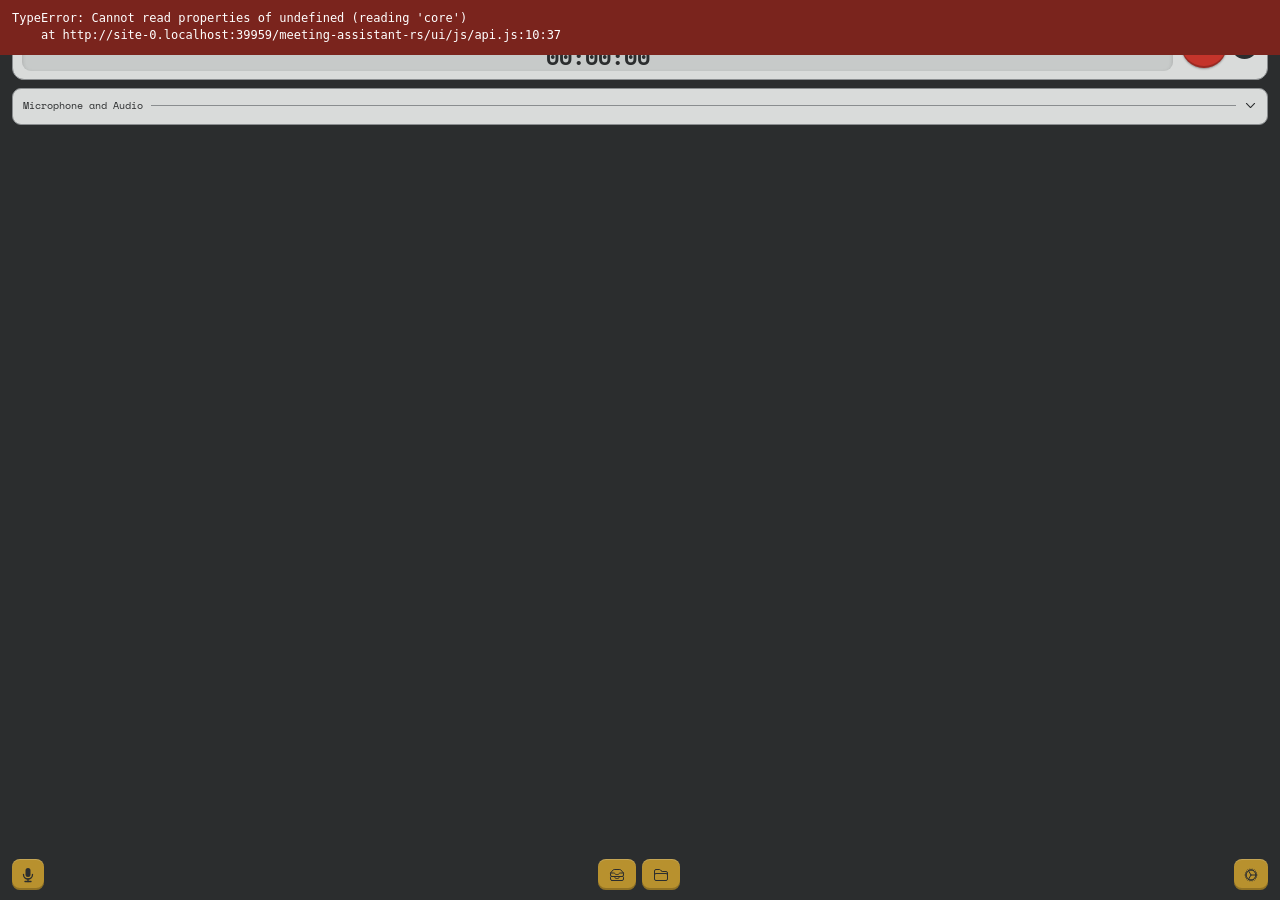
<file: meeting-assistant-rs/ui/index.html>
<!doctype html>
<html lang="en">
<head>
  <meta charset="utf-8" />
  <meta name="viewport" content="width=device-width, initial-scale=1" />
  <title>Meeting Assistant</title>
  <link rel="stylesheet" href="css/app.css" />
  <script src="js/theme-boot.js"></script>
</head>
<body>
  <!--
    Every user-visible string carries `data-i18n`. `applyLanguage()` walks
    `[data-i18n]` and re-sets textContent, so nothing has to keep a list of the
    widgets — which is the single biggest reason this UI needs no framework. A
    label added without the attribute is the one that stays in the old language.
  -->
  <main>
    <section class="session-card">
      <!--
        Two columns: a readout on the left (lamps and status above, the timer
        below) and the transport on the right. The readout used to be a full
        row above a timer-and-three-buttons row, which is what held the window
        at 375px; stacking the timer under the status and giving Record and
        Finalize one shared place is what lets it be narrower.
      -->
      <div class="readout">
        <!--
          The dot is a sibling of the status line, not a child: `setStatus`
          writes `textContent`, which would wipe out any element nested inside
          it.
        -->
        <div class="status-row">
          <!--
            Readiness lamps. `role="img"` with an `aria-label` because the state
            is otherwise carried by colour alone, which is not available to
            everyone; the label and the tooltip say the same thing.
          -->
          <div class="status-lamps">
            <span class="lamp" id="lamp-whisper" role="img"
                  data-state="pending" data-tooltip="lamp_whisper_pending"></span>
            <span class="lamp" id="lamp-summary" role="img"
                  data-state="pending" data-tooltip="lamp_ollama_pending"></span>
            <span class="rec-dot" aria-hidden="true"></span>
          </div>
          <!--
            Words, not an icon: "Ready", "Recording", "Transcribing…" are the
            state, and hiding them behind an "i" would put the one thing this
            window reports behind a hover. Two lines at most — a long sentence
            is clipped here and shown whole in the tooltip.
          -->
          <div class="status-line" id="status" data-i18n="checking_environment">Checking environment...</div>
          <!--
            The one action a status sentence can imply. The icon, tooltip and
            behaviour are all set in JS because they depend on whether Ollama is
            installed: offering to start something absent is a dead end, so that
            case offers the download instead.

            The `d` is swapped rather than toggling two `<svg>` elements —
            `hidden` is an IDL attribute of HTMLElement and does nothing on an
            SVGElement, which has caught this codebase once already.

            `data-tooltip` must be present at init: `initTooltips` binds only
            elements that already carry it, though it reads the value lazily on
            hover, so JS can change which key it points at.
          -->
          <button class="status-action" id="status-action" hidden data-tooltip="setup_open_ollama">
            <svg viewBox="0 0 24 24" aria-hidden="true"><path d=""/></svg>
          </button>
        </div>
        <div class="timer" id="timer">00:00:00</div>
      </div>

      <div class="transport">
        <!--
          Record and Finalize share one place and swap: only one meeting can
          record at a time, so the two are never both useful. Two buttons with
          one hidden, rather than one button whose icon and handler change, so
          each keeps its own label, tooltip and click handler — and the tray,
          which drives the same flows, is unaffected.
        -->
        <button id="start-button" data-tooltip="tooltip_start" aria-label="Start">
          <!-- Heroicons "play", solid: rounded nose and a true optical centre. -->
          <svg viewBox="0 0 24 24" aria-hidden="true"><path d="M5.25 5.653c0-.856.917-1.398 1.667-.986l11.54 6.348a1.125 1.125 0 0 1 0 1.971l-11.54 6.348a1.125 1.125 0 0 1-1.667-.985V5.653Z"/></svg>
        </button>
        <button id="stop-button" data-tooltip="tooltip_stop" aria-label="Stop" hidden>
          <!-- Heroicons "stop", solid: rounded corners rather than a bare rect. -->
          <svg viewBox="0 0 24 24" aria-hidden="true"><path d="M4.5 7.5a3 3 0 0 1 3-3h9a3 3 0 0 1 3 3v9a3 3 0 0 1-3 3h-9a3 3 0 0 1-3-3v-9Z"/></svg>
        </button>
        <!--
          Discard the meeting: stops recording and deletes the folder without
          transcribing. Half the size of Record so it cannot be mistaken for the
          primary action, and disabled until a meeting is actually running.
        -->
        <button id="cancel-button" data-tooltip="tooltip_cancel" aria-label="Cancel" disabled>
          <svg class="icon-outline" viewBox="0 0 24 24" aria-hidden="true"><circle cx="12" cy="12" r="9"/><path d="M18 18 6 6"/></svg>
        </button>
      </div>
    </section>

    <!--
      The three stage chips lived here: Audio / Transcript / Summary. Removed
      with the processing queue, which says the same thing per meeting and says
      it better — "Transcribing 2/3", on the card that owns it. The chips
      described *the* meeting, and once more than one can be in flight there is
      no such thing: they would flicker between jobs, showing a state that
      belongs to neither.
    -->

    <!--
      Collapsed by default. A <button>, not a clickable <div>, so it is
      focusable and keyboard-operable for free and `aria-expanded` carries the
      state to assistive tech.
    -->
    <div class="audio-panel">
      <button class="devices-toggle" id="devices-toggle" aria-expanded="false"
              aria-controls="devices-detail">
        <span data-i18n="devices_summary">Microphone and Audio</span>
        <span class="rule" aria-hidden="true"></span>
        <!-- Rotated 180° when open rather than swapped for a second glyph:
             one element, one transition, and no `hidden` juggling on an SVG. -->
        <svg class="chevron" viewBox="0 0 24 24" aria-hidden="true">
          <path d="m19.5 8.25-7.5 7.5-7.5-7.5"/>
        </svg>
      </button>
      <div class="devices-detail" id="devices-detail" hidden>
        <div id="device-mic">—</div>
        <div id="device-system">—</div>
      </div>
    </div>

    <!--
      The processing queue. Hidden entirely when empty, which is the normal
      state — it appears when a meeting finishes and goes away when the work is
      done, so the window is only as tall as there is something to say.

      A panel in this window rather than separate bubble windows: each Tauri
      window is a full webview, and one per meeting would make an app that is
      meant to feel light considerably heavier. The chrome is already dark with
      rounded panels floating on it, so these read as separate cards anyway, and
      moving and minimising are inherently correct with a single window.
    -->
    <div class="audio-panel queue-panel" id="queue" hidden>
      <div class="queue-head">
        <button class="devices-toggle" id="queue-toggle" aria-expanded="true"
                aria-controls="queue-list">
          <span data-i18n="queue_title">Processing</span>
          <span class="queue-count" id="queue-count"></span>
          <span class="rule" aria-hidden="true"></span>
          <svg class="chevron" viewBox="0 0 24 24" aria-hidden="true">
            <path d="m19.5 8.25-7.5 7.5-7.5-7.5"/>
          </svg>
        </button>
        <!--
          One switch, for everything. Per-meeting pausing would be a different
          verb wearing the same icon: this is a decision about when the machine
          does work, not about which meetings matter.
        -->
        <button class="status-action" id="queue-pause" data-tooltip="queue_pause">
          <svg viewBox="0 0 24 24" aria-hidden="true"><path d=""/></svg>
        </button>
      </div>
      <div class="devices-detail queue-list" id="queue-list"></div>
    </div>

    <!--
      Shown when a recording finished with audio missing.

      **Not a modal, and deliberately so.** The first version of this was a
      dialog raised from `stop_recording` — which lands between stopping capture
      and finalising the meeting, so it covered the "name this meeting" dialog,
      and closing the window at that moment meant `finalize_meeting` never ran
      and the recording was never queued at all. A warning about lost audio that
      loses the whole meeting is worse than the silence it replaced.

      So it sits in the layout, it appears only once the meeting is safely
      queued, and it blocks nothing. It stays until dismissed because the status
      line beneath it is overwritten by the processing messages within seconds.
    -->
    <div class="notice" id="capture-notice" hidden>
      <div class="notice-text">
        <strong id="capture-notice-title"></strong>
        <span id="capture-notice-body"></span>
      </div>
      <button class="status-action" id="capture-notice-close" aria-label="Dismiss">
        <svg viewBox="0 0 24 24" aria-hidden="true"><path d="M6 18 18 6M6 6l12 12"/></svg>
      </button>
    </div>

    <!--
      The microphone is too quiet, said while the meeting is still running —
      the same finding as `quiet_recording`, but early enough to act on. Not a
      modal for the same reason as the notice above: it must never stand
      between the user and their meeting. Hidden again by the app when the
      level recovers or the recording ends.
    -->
    <div class="notice" id="mic-notice" role="status" hidden>
      <div class="notice-text">
        <strong data-i18n="mic_quiet_title">Your microphone is very quiet</strong>
        <span data-i18n="mic_quiet_body">If you have been speaking, the transcript may miss it. Raise the input level in your sound settings.</span>
        <button class="notice-link" id="mic-notice-settings" data-i18n="mic_quiet_open_settings">Open sound settings</button>
      </div>
      <button class="status-action" id="mic-notice-close" aria-label="Dismiss">
        <svg viewBox="0 0 24 24" aria-hidden="true"><path d="M6 18 18 6M6 6l12 12"/></svg>
      </button>
    </div>

    <!--
      Absorbs any surplus window height, so a window taller than the content
      shows the toolbar sitting at the bottom edge rather than a dead gap below
      it. This is pure CSS and therefore the only part of the fit that still
      works when the frontend JS fails to run, which is how Windows first
      presented. Its measured height is also exactly the surplus, which is what
      lets `contentHeight()` recover the natural height despite the stretch.
    -->
    <div class="spacer" aria-hidden="true"></div>

    <div class="result-row">
      <!--
        Mute is available at rest, not only mid-meeting: muting before you start
        is a reasonable thing to want, and the flag is applied to the first
        sample. Both glyphs ship in the markup and one is hidden, so toggling
        never has to build SVG at runtime.
      -->
      <button class="btn btn--mic" id="mute-button" data-tooltip="tooltip_mute" aria-label="Mute">
        <!--
          Solid mic, traced from the supplied PNG: filled capsule body, with the
          pickup arc, stem and base drawn as round-capped strokes. Mixed fill and
          stroke, so the paths carry their own classes rather than inheriting the
          outline defaults the other icons use.
        -->
        <svg id="mic-on" class="icon-mixed" viewBox="0 0 24 24" aria-hidden="true">
          <path class="solid" d="M12 1.5a3.75 3.75 0 0 0-3.75 3.75v6a3.75 3.75 0 0 0 7.5 0v-6A3.75 3.75 0 0 0 12 1.5Z"/>
          <path class="line" d="M5.25 11.25a6.75 6.75 0 0 0 13.5 0"/>
          <path class="line" d="M12 18v3.75"/>
          <path class="line" d="M7.5 21.75h9"/>
        </svg>
        <!--
          The muted variant is the same glyph with the diagonal bar from the
          second PNG. The PNG cuts a gap through the mic where the bar crosses;
          that is reproduced with an under-stroke painted in the button's own
          background colour, which is why the muted state deliberately keeps
          that background rather than greying out.
        -->
        <svg id="mic-off" class="icon-mixed" viewBox="0 0 24 24" aria-hidden="true" hidden>
          <path class="solid" d="M12 1.5a3.75 3.75 0 0 0-3.75 3.75v6a3.75 3.75 0 0 0 7.5 0v-6A3.75 3.75 0 0 0 12 1.5Z"/>
          <path class="line" d="M5.25 11.25a6.75 6.75 0 0 0 13.5 0"/>
          <path class="line" d="M12 18v3.75"/>
          <path class="line" d="M7.5 21.75h9"/>
          <path class="cut" d="M19.5 3 3.75 18.75"/>
          <path class="line" d="M19.5 3 3.75 18.75"/>
        </svg>
      </button>

      <div class="center">
        <!--
          Never disabled. This browses *past* meetings, so gating it on having
          just recorded one had it unreachable exactly when it is most wanted —
          on a fresh launch. The transcript button that used to sit beside it is
          now a per-meeting action inside the library, where it works for every
          meeting rather than only the last.
        -->
        <button class="btn btn--result" id="summary-button" data-tooltip="tooltip_library"
                data-i18n-label="library" aria-label="Library">
          <!--
            An icon rather than the word, which was the only text in this row.
            Both bundled font faces are `font-display: block`, so text is
            invisible until the font loads and the button rendered blank until
            then. An icon has nothing to wait for.

            The `aria-label` carries what the word did — the button is still
            named for a screen reader, and the tooltip still says "Library".

            Heroicons outline, like every other icon in this window, and MIT —
            already credited in the acknowledgements. `stroke-width`, `linecap`
            and `linejoin` are left off deliberately: `.btn svg` supplies them,
            and repeating them per icon is how one ends up drawn at a different
            weight from its neighbours.
          -->
          <svg viewBox="0 0 24 24" aria-hidden="true"><path d="m7.875 14.25 1.214 1.942a2.25 2.25 0 0 0 1.908 1.058h2.006c.776 0 1.497-.4 1.908-1.058l1.214-1.942M2.41 9h4.636a2.25 2.25 0 0 1 1.872 1.002l.164.246a2.25 2.25 0 0 0 1.872 1.002h2.092a2.25 2.25 0 0 0 1.872-1.002l.164-.246A2.25 2.25 0 0 1 16.954 9h4.636M2.41 9a2.25 2.25 0 0 0-.16.832V12a2.25 2.25 0 0 0 2.25 2.25h15A2.25 2.25 0 0 0 21.75 12V9.832c0-.287-.055-.57-.16-.832M2.41 9a2.25 2.25 0 0 1 .382-.632l3.285-3.832a2.25 2.25 0 0 1 1.708-.786h8.43c.657 0 1.281.287 1.709.786l3.284 3.832c.163.19.291.404.382.632M4.5 20.25h15A2.25 2.25 0 0 0 21.75 18v-2.625c0-.621-.504-1.125-1.125-1.125H3.375c-.621 0-1.125.504-1.125 1.125V18a2.25 2.25 0 0 0 2.25 2.25Z"/></svg>
        </button>
        <button class="btn btn--result" id="folder-button" data-tooltip="tooltip_folder" aria-label="Folder">
          <svg viewBox="0 0 24 24" aria-hidden="true"><path d="M2.25 12.75V12A2.25 2.25 0 0 1 4.5 9.75h15A2.25 2.25 0 0 1 21.75 12v.75m-8.69-6.44-2.12-2.12a1.5 1.5 0 0 0-1.061-.44H4.5A2.25 2.25 0 0 0 2.25 6v12a2.25 2.25 0 0 0 2.25 2.25h15A2.25 2.25 0 0 0 21.75 18V9a2.25 2.25 0 0 0-2.25-2.25h-5.379a1.5 1.5 0 0 1-1.06-.44Z"/></svg>
        </button>
      </div>

      <button class="btn btn--dark" id="settings-button" data-tooltip="tooltip_settings" aria-label="Settings">
        <svg viewBox="0 0 24 24" aria-hidden="true"><path d="M4.5 12a7.5 7.5 0 0 0 15 0m-15 0a7.5 7.5 0 1 1 15 0m-15 0H3m16.5 0H21m-1.5 0H12m-8.457 3.077 1.41-.513m14.095-5.13 1.41-.513M5.106 17.785l1.15-.964m11.49-9.642 1.149-.964M7.501 19.795l.75-1.3m7.5-12.99.75-1.3m-6.063 16.658.26-1.477m2.605-14.772.26-1.477m0 17.726-.26-1.477M10.698 4.614l-.26-1.477M16.5 19.794l-.75-1.299M7.5 4.205 12 12m6.894 5.785-1.149-.964M6.256 7.178l-1.15-.964m15.352 8.864-1.41-.513M4.954 9.435l-1.41-.514M12.002 12l-3.75 6.495"/></svg>
      </button>
    </div>
  </main>

  <!--
    Meeting-title prompt.

    Deliberately not `window.prompt()`: WKWebView only shows a JS text-input
    panel if the host app implements the corresponding delegate, and Tauri does
    not. `prompt()` therefore returns null with no dialog and no error on macOS,
    which would mean every meeting title was silently discarded.
  -->
  <div class="modal-backdrop" id="title-modal" hidden>
    <div class="modal">
      <label for="meeting-title" data-i18n="meeting_name_optional">Meeting name (optional)</label>
      <input type="text" id="meeting-title" autocomplete="off" />
      <!--
        One button, not two. The name is optional, so leaving the field blank
        and pressing this IS the skip path — a separate "Skip" button did
        literally the same thing whenever the field was empty.
      -->
      <div class="modal-actions">
        <button class="btn btn--primary" id="title-confirm" data-i18n="save_meeting">Save meeting</button>
      </div>
    </div>
  </div>

  <!--
    Confirmation for destructive actions. Same reason as the title prompt above:
    `window.confirm()` needs a WKWebView host delegate that Tauri does not
    implement, so it would return false with no dialog — silently turning
    "cancel the meeting" into a no-op.
  -->
  <div class="modal-backdrop" id="confirm-modal" hidden>
    <div class="modal">
      <p id="confirm-message"></p>
      <div class="modal-actions">
        <button class="btn btn--quiet" id="confirm-no" data-i18n="confirm_no">Keep recording</button>
        <button class="btn btn--primary" id="confirm-yes" data-i18n="confirm_yes">Discard</button>
      </div>
    </div>
  </div>

  <!--
    Discard destroys the one artifact that cannot be recreated, so it asks
    first. Its own modal rather than the cancel one above: those buttons say
    "Keep recording", which is wrong for a meeting that has already stopped.
  -->
  <div class="modal-backdrop" id="discard-modal" hidden>
    <div class="modal">
      <h2 data-i18n="queue_discard_title"></h2>
      <p data-i18n="queue_discard_body"></p>
      <div class="modal-actions">
        <button class="btn btn--quiet" id="discard-no" data-i18n="queue_discard_cancel"></button>
        <button class="btn btn--primary" id="discard-yes" data-i18n="queue_discard_confirm"></button>
      </div>
    </div>
  </div>

  <div id="tooltip"></div>
  <script type="module" src="js/main.js"></script>
</body>
</html>
</file>
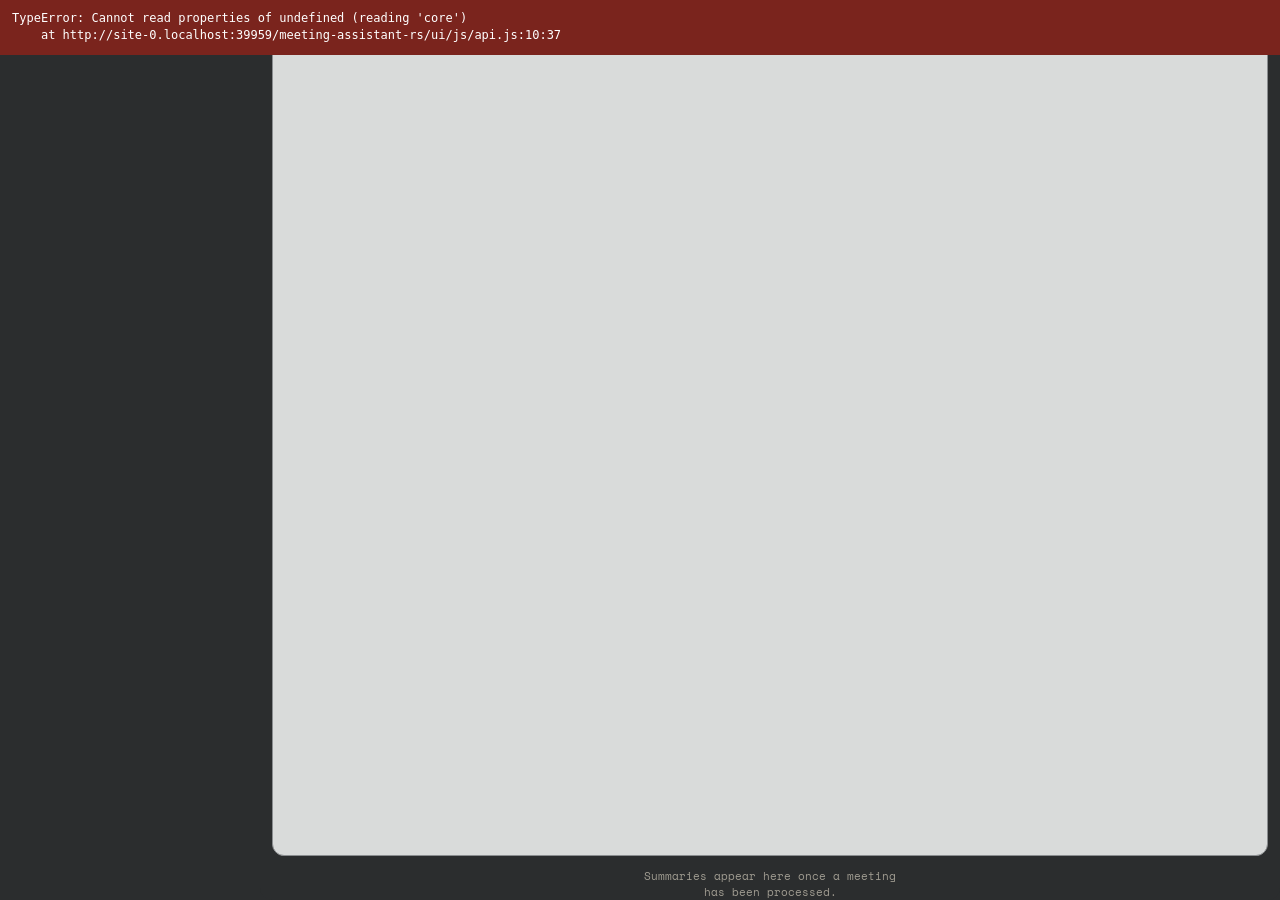
<file: meeting-assistant-rs/ui/library.html>
<!doctype html>
<html lang="en">
<head>
  <meta charset="utf-8" />
  <meta name="viewport" content="width=device-width, initial-scale=1" />
  <title>Meeting Assistant — Library</title>
  <link rel="stylesheet" href="css/app.css" />
  <script src="js/theme-boot.js"></script>
</head>
<body>
  <!--
    Two panes: the meetings on the left, the selected summary on the right.

    The list column is a fixed width and the window is resizable, so the
    document reflows and the list does not. A draggable divider can come later
    if 260px proves wrong; it would need its position persisted, and that is a
    piece of state to earn rather than assume.
  -->
  <div class="library">
    <aside class="library-list">
      <!--
        Any Markdown file, not only summaries. The dialog runs in Rust, which
        hands back an id — see `pick_markdown_file` for why the path never
        reaches this page.
      -->
      <button class="btn btn--secondary library-open" id="open-file" data-i18n="library_open_file">
        Open a Markdown file…
      </button>
      <div id="library-list" aria-label="Meetings"></div>
    </aside>

    <main class="library-doc">
      <!--
        The document's own actions sit above it rather than in the list: they
        act on what is being read, not on what is selected.
      -->
      <header class="library-head" id="library-head" hidden>
        <div class="library-head-text">
          <h1 id="doc-title"></h1>
          <p class="library-head-meta" id="doc-meta"></p>
        </div>
        <!--
          Read and Edit are one button that swaps: the icon shows what pressing
          it will do, so it is a pencil while reading and an eye while editing.
        -->
        <button class="btn btn--secondary" id="toggle-edit" data-tooltip="library_edit"
                data-i18n-label="library_edit" aria-label="Edit" aria-pressed="false">
          <svg class="when-reading" viewBox="0 0 24 24" aria-hidden="true"><path d="m16.862 4.487 1.687-1.688a1.875 1.875 0 1 1 2.652 2.652L10.582 16.07a4.5 4.5 0 0 1-1.897 1.13L6 18l.8-2.685a4.5 4.5 0 0 1 1.13-1.897l8.932-8.931Zm0 0L19.5 7.125M18 14v4.75A2.25 2.25 0 0 1 15.75 21H5.25A2.25 2.25 0 0 1 3 18.75V8.25A2.25 2.25 0 0 1 5.25 6H10"/></svg>
          <svg class="when-editing" viewBox="0 0 24 24" aria-hidden="true"><path d="M2.036 12.322a1.012 1.012 0 0 1 0-.639C3.423 7.51 7.36 4.5 12 4.5c4.638 0 8.573 3.007 9.963 7.178.07.207.07.431 0 .639C20.577 16.49 16.64 19.5 12 19.5c-4.638 0-8.573-3.007-9.963-7.178Z"/><path d="M15 12a3 3 0 1 1-6 0 3 3 0 0 1 6 0Z"/></svg>
        </button>
        <!--
          The transcript used to be a button in the main window, where it only
          ever reached the meeting that had just finished. Per meeting, here,
          it works for all of them.
        -->
        <button class="btn btn--secondary" id="open-transcript" data-tooltip="library_open_transcript"
                aria-label="Open transcript">
          <svg viewBox="0 0 24 24" aria-hidden="true"><path d="M19.5 14.25v-2.625a3.375 3.375 0 0 0-3.375-3.375h-1.5A1.125 1.125 0 0 1 13.5 7.125v-1.5a3.375 3.375 0 0 0-3.375-3.375H8.25m0 12.75h7.5m-7.5 3H12M10.5 2.25H5.625c-.621 0-1.125.504-1.125 1.125v17.25c0 .621.504 1.125 1.125 1.125h12.75c.621 0 1.125-.504 1.125-1.125V11.25a9 9 0 0 0-9-9Z"/></svg>
        </button>
        <button class="btn btn--secondary" id="open-folder" data-tooltip="library_open_folder"
                aria-label="Open folder">
          <svg viewBox="0 0 24 24" aria-hidden="true"><path d="M2.25 12.75V12A2.25 2.25 0 0 1 4.5 9.75h15A2.25 2.25 0 0 1 21.75 12v.75m-8.69-6.44-2.12-2.12a1.5 1.5 0 0 0-1.061-.44H4.5A2.25 2.25 0 0 0 2.25 6v12a2.25 2.25 0 0 0 2.25 2.25h15A2.25 2.25 0 0 0 21.75 18V9a2.25 2.25 0 0 0-2.25-2.25h-5.379a1.5 1.5 0 0 1-1.06-.44Z"/></svg>
        </button>
      </header>

      <!--
        Files opened from outside the app are read-only: there is no Edit
        button for them, and this line says why rather than leaving it to be
        guessed.
      -->
      <p class="library-readonly" id="doc-readonly" hidden>
        <svg viewBox="0 0 24 24" aria-hidden="true"><path d="M16.5 10.5V6.75a4.5 4.5 0 1 0-9 0v3.75m-.75 11.25h10.5a2.25 2.25 0 0 0 2.25-2.25v-6.75a2.25 2.25 0 0 0-2.25-2.25H6.75a2.25 2.25 0 0 0-2.25 2.25v6.75a2.25 2.25 0 0 0 2.25 2.25Z"/></svg>
        <span data-i18n="library_read_only">Read only. Only meeting summaries can be edited here.</span>
      </p>

      <!--
        Built entirely by `markdown.js` from Rust's token stream. Nothing writes
        markup into this element as a string.
      -->
      <article class="library-body" id="doc-body"></article>

      <!--
        The editor. Markdown source in a textarea, with a toolbar that inserts
        the syntax — what is saved is exactly what is typed, and the document is
        still rendered by `markdown.js` when switching back to Read.

        Toolbar buttons are `tabindex="-1"` and cancel their mousedown, so
        pressing one never takes focus or the selection away from the text.
      -->
      <section class="library-editor" id="doc-editor" hidden>
        <div class="editor-toolbar" role="toolbar" data-i18n-label="editor_toolbar" aria-label="Formatting">
          <button class="editor-tool" data-action="bold" data-tooltip="editor_bold" data-i18n-label="editor_bold" tabindex="-1"><b>B</b></button>
          <button class="editor-tool" data-action="italic" data-tooltip="editor_italic" data-i18n-label="editor_italic" tabindex="-1"><i>I</i></button>
          <button class="editor-tool" data-action="strike" data-tooltip="editor_strike" data-i18n-label="editor_strike" tabindex="-1"><s>S</s></button>
          <button class="editor-tool" data-action="heading" data-tooltip="editor_heading" data-i18n-label="editor_heading" tabindex="-1"><b>H</b></button>
          <span class="editor-sep" aria-hidden="true"></span>
          <button class="editor-tool" data-action="bullets" data-tooltip="editor_bullets" data-i18n-label="editor_bullets" tabindex="-1">
            <svg viewBox="0 0 24 24" aria-hidden="true"><path d="M8.25 6.75h12M8.25 12h12m-12 5.25h12M3.75 6.75h.007v.008H3.75V6.75Zm.375 0a.375.375 0 1 1-.75 0 .375.375 0 0 1 .75 0ZM3.75 12h.007v.008H3.75V12Zm.375 0a.375.375 0 1 1-.75 0 .375.375 0 0 1 .75 0Zm-.375 5.25h.007v.008H3.75v-.008Zm.375 0a.375.375 0 1 1-.75 0 .375.375 0 0 1 .75 0Z"/></svg>
          </button>
          <button class="editor-tool" data-action="numbers" data-tooltip="editor_numbers" data-i18n-label="editor_numbers" tabindex="-1">1.</button>
          <button class="editor-tool" data-action="quote" data-tooltip="editor_quote" data-i18n-label="editor_quote" tabindex="-1">&ldquo;</button>
          <button class="editor-tool" data-action="code" data-tooltip="editor_code" data-i18n-label="editor_code" tabindex="-1">
            <svg viewBox="0 0 24 24" aria-hidden="true"><path d="M17.25 6.75 22.5 12l-5.25 5.25m-10.5 0L1.5 12l5.25-5.25m7.5-3-4.5 16.5"/></svg>
          </button>
          <button class="editor-tool" data-action="link" data-tooltip="editor_link" data-i18n-label="editor_link" tabindex="-1">
            <svg viewBox="0 0 24 24" aria-hidden="true"><path d="M13.19 8.688a4.5 4.5 0 0 1 1.242 7.244l-4.5 4.5a4.5 4.5 0 0 1-6.364-6.364l1.757-1.757m13.35-.622 1.757-1.757a4.5 4.5 0 0 0-6.364-6.364l-4.5 4.5a4.5 4.5 0 0 0 1.242 7.244"/></svg>
          </button>
          <span class="editor-sep" aria-hidden="true"></span>
          <button class="editor-tool" data-action="undo" id="editor-undo" data-tooltip="editor_undo" data-i18n-label="editor_undo" tabindex="-1" disabled>
            <svg viewBox="0 0 24 24" aria-hidden="true"><path d="M9 15 3 9m0 0 6-6M3 9h12a6 6 0 0 1 0 12h-3"/></svg>
          </button>
          <button class="editor-tool" data-action="redo" id="editor-redo" data-tooltip="editor_redo" data-i18n-label="editor_redo" tabindex="-1" disabled>
            <svg viewBox="0 0 24 24" aria-hidden="true"><path d="m15 15 6-6m0 0-6-6m6 6H9a6 6 0 0 0 0 12h3"/></svg>
          </button>
          <span class="editor-status" id="editor-status" role="status" aria-live="polite"></span>
        </div>

        <!--
          Shown when the file changed on disk after it was loaded. Autosave
          stops until one of these is pressed: a timer must not decide whose
          version of a summary survives.
        -->
        <div class="editor-conflict" id="editor-conflict" role="alert" hidden>
          <span data-i18n="editor_conflict">This summary was changed outside the editor.</span>
          <button class="btn btn--quiet" id="editor-reload" data-i18n="editor_reload">Reload from disk</button>
          <button class="btn btn--secondary" id="editor-keep" data-i18n="editor_keep_mine">Keep my version</button>
        </div>

        <textarea class="editor-text" id="editor-text" spellcheck="true"
                  data-i18n-label="editor_text" aria-label="Summary source"></textarea>
      </section>

      <p class="library-empty" id="library-empty" data-i18n="library_empty">
        Summaries appear here once a meeting has been processed.
      </p>
    </main>
  </div>

  <div id="tooltip"></div>
  <script type="module" src="js/library.js"></script>
</body>
</html>
</file>
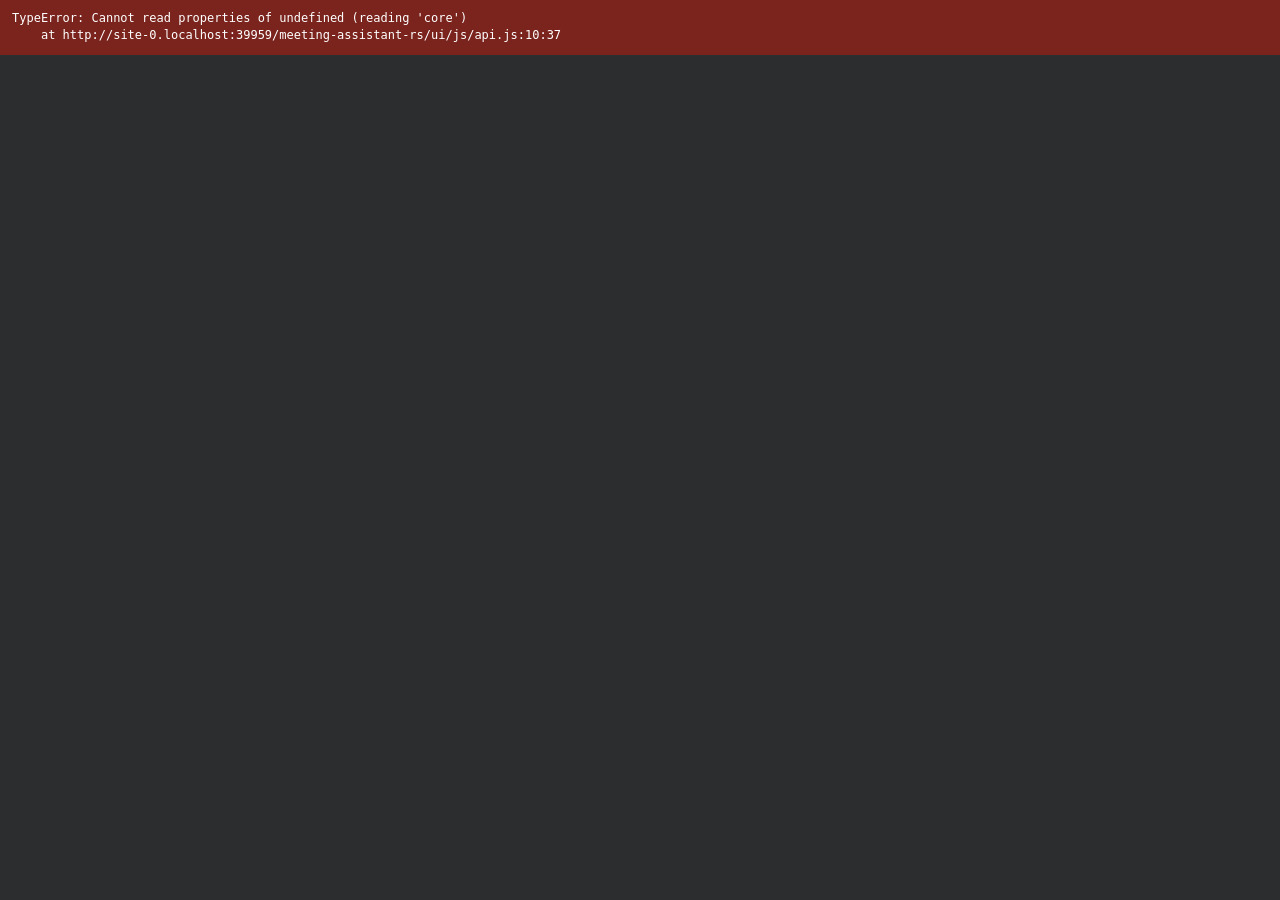
<file: meeting-assistant-rs/ui/licenses.html>
<!doctype html>
<html lang="en">
<head>
  <meta charset="utf-8" />
  <meta name="viewport" content="width=device-width, initial-scale=1" />
  <title>Meeting Assistant — Acknowledgements</title>
  <link rel="stylesheet" href="css/app.css" />
  <script src="js/theme-boot.js"></script>
</head>
<body>
  <div class="settings-body">
    <!--
      Deliberately plain. These notices have to travel with the binary, so the
      window that carries them has one job: show the text, exactly as written.
    -->
    <pre id="licenses-text"></pre>
  </div>
  <script type="module" src="js/licenses.js"></script>
</body>
</html>
</file>
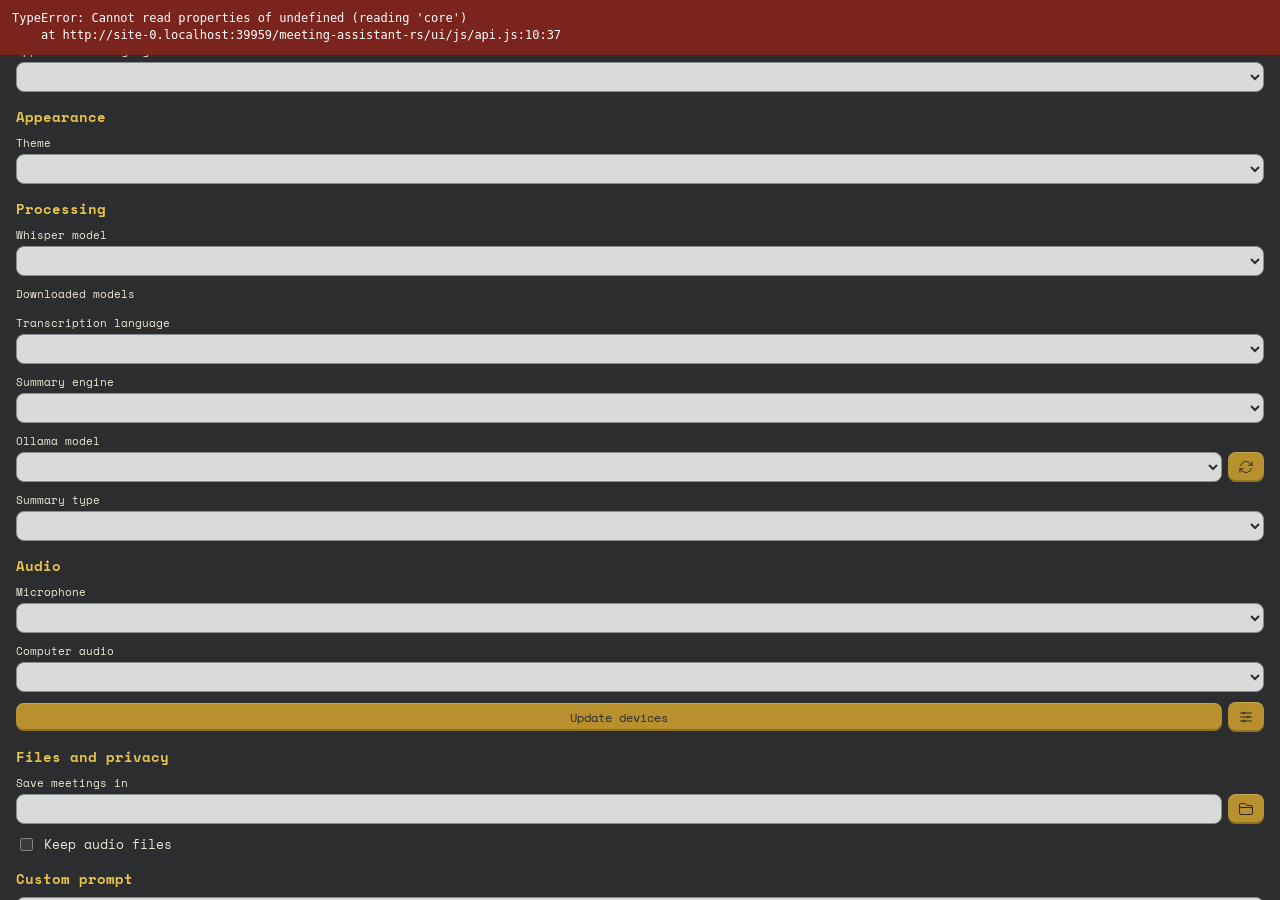
<file: meeting-assistant-rs/ui/settings.html>
<!doctype html>
<html lang="en">
<head>
  <meta charset="utf-8" />
  <meta name="viewport" content="width=device-width, initial-scale=1" />
  <title>Meeting Assistant — Settings</title>
  <link rel="stylesheet" href="css/app.css" />
  <script src="js/theme-boot.js"></script>
</head>
<body>
  <div class="settings-body">
    <!-- Five sections, matching the original: Language, Processing, Audio,
         Files and privacy, Custom prompt. -->

    <!-- Anything that failed to load and has no section of its own to say so.
         Empty in the normal case. See `populateAll` in settings.js. -->
    <div class="helper" id="settings-note"></div>

    <section class="section">
      <h2 data-i18n="language">Language</h2>
      <div class="field">
        <label for="app-language" data-i18n="application_language">Application language</label>
        <select id="app-language"></select>
      </div>
    </section>

    <section class="section">
      <h2 data-i18n="appearance">Appearance</h2>
      <div class="field">
        <!-- Previewed in this window as soon as it changes; every other
             window follows when Settings is saved. -->
        <label for="app-appearance" data-i18n="appearance_theme">Theme</label>
        <select id="app-appearance"></select>
      </div>
    </section>

    <section class="section">
      <h2 data-i18n="processing">Processing</h2>

      <div class="field">
        <label for="whisper-model" data-i18n="whisper_model">Whisper model</label>
        <select id="whisper-model"></select>
        <div class="helper" id="whisper-note"></div>
      </div>

      <!--
        Only the INSTALLED models, because this exists to free disk space, not
        to browse the catalogue — the dropdown above already lists all five.
        Usually one or two rows, which matters in a window that already scrolls.
      -->
      <div class="field">
        <div class="field-head">
          <label data-i18n="downloaded_models">Downloaded models</label>
          <!-- Total on the label line: the reason anyone opens this is to see
               what the models are costing before deciding what to remove. -->
          <span class="helper" id="downloaded-total"></span>
        </div>
        <div class="model-list" id="downloaded-list"></div>
      </div>

      <div class="field">
        <label for="transcription-language" data-i18n="transcription_language">Transcription language</label>
        <select id="transcription-language"></select>
      </div>

      <div class="field">
        <label for="summary-provider" data-i18n="summary_provider">Summary engine</label>
        <select id="summary-provider"></select>
        <!--
          Shown only for the remote provider. The app is otherwise fully
          offline, so the moment that stops being true has to be stated where
          the choice is made, not buried in a README.
        -->
        <div class="helper" id="api-privacy" hidden data-i18n="api_privacy_warning"></div>
      </div>

      <div class="field" id="ollama-field">
        <label for="ollama-model" data-i18n="ollama_model_title">Ollama model</label>
        <div class="with-button">
          <select id="ollama-model"></select>
          <button class="btn btn--secondary" id="refresh-models" data-tooltip="tooltip_refresh_models" aria-label="Refresh">
            <svg viewBox="0 0 24 24" aria-hidden="true"><path d="M16.023 9.348h4.992v-.001M2.985 19.644v-4.992m0 0h4.992m-4.993 0 3.181 3.183a8.25 8.25 0 0 0 13.803-3.7M4.031 9.865a8.25 8.25 0 0 1 13.803-3.7l3.181 3.182m0-4.991v4.99"/></svg>
          </button>
        </div>
        <div class="helper" id="ollama-status"></div>
      </div>

      <div id="api-fields" hidden>
        <div class="field">
          <label for="api-provider" data-i18n="api_provider">API provider</label>
          <select id="api-provider"></select>
        </div>
        <!-- Only for "Other": every listed provider has one fixed URL. -->
        <div class="field" id="api-base-field" hidden>
          <label for="api-base-url" data-i18n="api_base_url">API base URL</label>
          <input type="text" id="api-base-url" placeholder="http://localhost:1234/v1" />
        </div>
        <div class="field">
          <label for="api-model" data-i18n="api_model">API model</label>
          <!--
            A text field with suggestions rather than a select: the list loads
            only on request, and a model the provider has not listed yet can
            still be typed.
          -->
          <div class="with-button">
            <input type="text" id="api-model" autocomplete="off" />
            <button class="btn btn--secondary" id="api-load-models" type="button"
                    data-tooltip="tooltip_api_load_models" data-i18n-label="tooltip_api_load_models" aria-label="Load models">
              <svg viewBox="0 0 24 24" aria-hidden="true"><path d="M16.023 9.348h4.992v-.001M2.985 19.644v-4.992m0 0h4.992m-4.993 0 3.181 3.183a8.25 8.25 0 0 0 13.803-3.7M4.031 9.865a8.25 8.25 0 0 1 13.803-3.7l3.181 3.182m0-4.991v4.99"/></svg>
            </button>
          </div>
          <datalist id="api-model-list"></datalist>
          <div class="helper" id="api-model-status"></div>
        </div>
        <div class="field">
          <label for="api-key" data-i18n="api_key">API key</label>
          <!--
            Never populated from the backend: the key lives in the OS keychain,
            and this page only ever learns its last four characters. Leaving
            this blank keeps the stored key.
          -->
          <input type="password" id="api-key" autocomplete="off" />
          <div class="helper" id="api-key-status"></div>
        </div>
      </div>

      <div class="field">
        <label for="summary-type" data-i18n="summary_type">Summary type</label>
        <select id="summary-type"></select>
      </div>
    </section>

    <section class="section">
      <h2 data-i18n="audio">Audio</h2>

      <div class="field">
        <label for="microphone" data-i18n="microphone_title">Microphone</label>
        <select id="microphone"></select>
      </div>

      <div class="field">
        <label for="system-audio" data-i18n="meeting_audio_title">Computer audio</label>
        <select id="system-audio"></select>
      </div>

      <!-- Empty unless the device list could not be read. See `populateAll`. -->
      <div class="helper" id="devices-note"></div>

      <!--
        Two actions on one row: re-read the device list, and go and change it.
        The second is the answer to "the app says my microphone is quiet" —
        the levels are an OS setting and this is the shortest route to them.
      -->
      <div class="row-actions">
        <button class="btn btn--secondary" id="refresh-devices" data-i18n="update_devices">Update devices</button>
        <button class="btn btn--secondary" id="sound-settings" data-tooltip="tooltip_sound_settings" aria-label="Sound settings">
          <svg viewBox="0 0 24 24" aria-hidden="true"><path d="M10.5 6h9.75M10.5 6a1.5 1.5 0 1 1-3 0m3 0a1.5 1.5 0 1 0-3 0M3.75 6H7.5m3 12h9.75m-9.75 0a1.5 1.5 0 0 1-3 0m3 0a1.5 1.5 0 0 0-3 0m-3.75 0H7.5m9-6h3.75m-3.75 0a1.5 1.5 0 0 1-3 0m3 0a1.5 1.5 0 0 0-3 0m-9.75 0h9.75"/></svg>
        </button>
      </div>
    </section>

    <section class="section">
      <h2 data-i18n="files_privacy">Files and privacy</h2>

      <div class="field">
        <label for="output-folder" data-i18n="save_meetings_in">Save meetings in</label>
        <div class="with-button">
          <input type="text" id="output-folder" readonly />
          <button class="btn btn--secondary" id="browse-folder" data-tooltip="tooltip_change_folder" aria-label="Browse">
            <svg viewBox="0 0 24 24" aria-hidden="true"><path d="M2.25 12.75V12A2.25 2.25 0 0 1 4.5 9.75h15A2.25 2.25 0 0 1 21.75 12v.75m-8.69-6.44-2.12-2.12a1.5 1.5 0 0 0-1.061-.44H4.5A2.25 2.25 0 0 0 2.25 6v12a2.25 2.25 0 0 0 2.25 2.25h15A2.25 2.25 0 0 0 21.75 18V9a2.25 2.25 0 0 0-2.25-2.25h-5.379a1.5 1.5 0 0 1-1.06-.44Z"/></svg>
          </button>
        </div>
      </div>

      <label class="switch-row">
        <input type="checkbox" id="keep-audio" />
        <span data-i18n="keep_audio">Keep audio files</span>
      </label>
    </section>

    <section class="section">
      <h2 data-i18n="custom_prompt_title">Custom prompt</h2>
      <textarea id="custom-prompt"></textarea>
      <div class="helper" id="custom-prompt-note"></div>
    </section>

    <section class="section">
      <h2 data-i18n="acknowledgements">Acknowledgements</h2>
      <div class="helper" data-i18n="acknowledgements_note"></div>
      <!--
        Its own window, not a disclosure here: expanded inline the notices
        pushed every control below them down the page, and this is reference
        material rather than a setting. Last, for the same reason.

        A `button` styled as a link, not an `a`: it performs an action rather
        than navigating, and the app's CSP and `on_navigation` guard exist to
        keep real navigation out of this webview.
      -->
      <button class="link-button" id="open-licenses" data-i18n="acknowledgements_show">Open-source notices</button>
    </section>

    <div class="save-row">
      <!-- The builds are unsigned and installed by hand, so the app is the only
           reliable answer to "which version is this?". -->
      <span class="version" id="app-version"></span>
      <button class="btn btn--primary" id="save-settings" data-i18n="save_settings">Save settings</button>
    </div>
  </div>

  <!--
    Deleting is slow to undo: large-v3 is 3.1 GB to fetch again. Same modal
    markup and styling as the main window's cancel confirmation.
  -->
  <div class="modal-backdrop" id="delete-modal" hidden>
    <div class="modal">
      <h2 id="delete-title"></h2>
      <p id="delete-message"></p>
      <div class="modal-actions">
        <button class="btn btn--quiet" id="delete-no" data-i18n="delete_model_cancel"></button>
        <button class="btn btn--primary" id="delete-yes" data-i18n="delete_model_confirm"></button>
      </div>
    </div>
  </div>

  <div id="tooltip"></div>
  <script type="module" src="js/settings.js"></script>
</body>
</html>
</file>
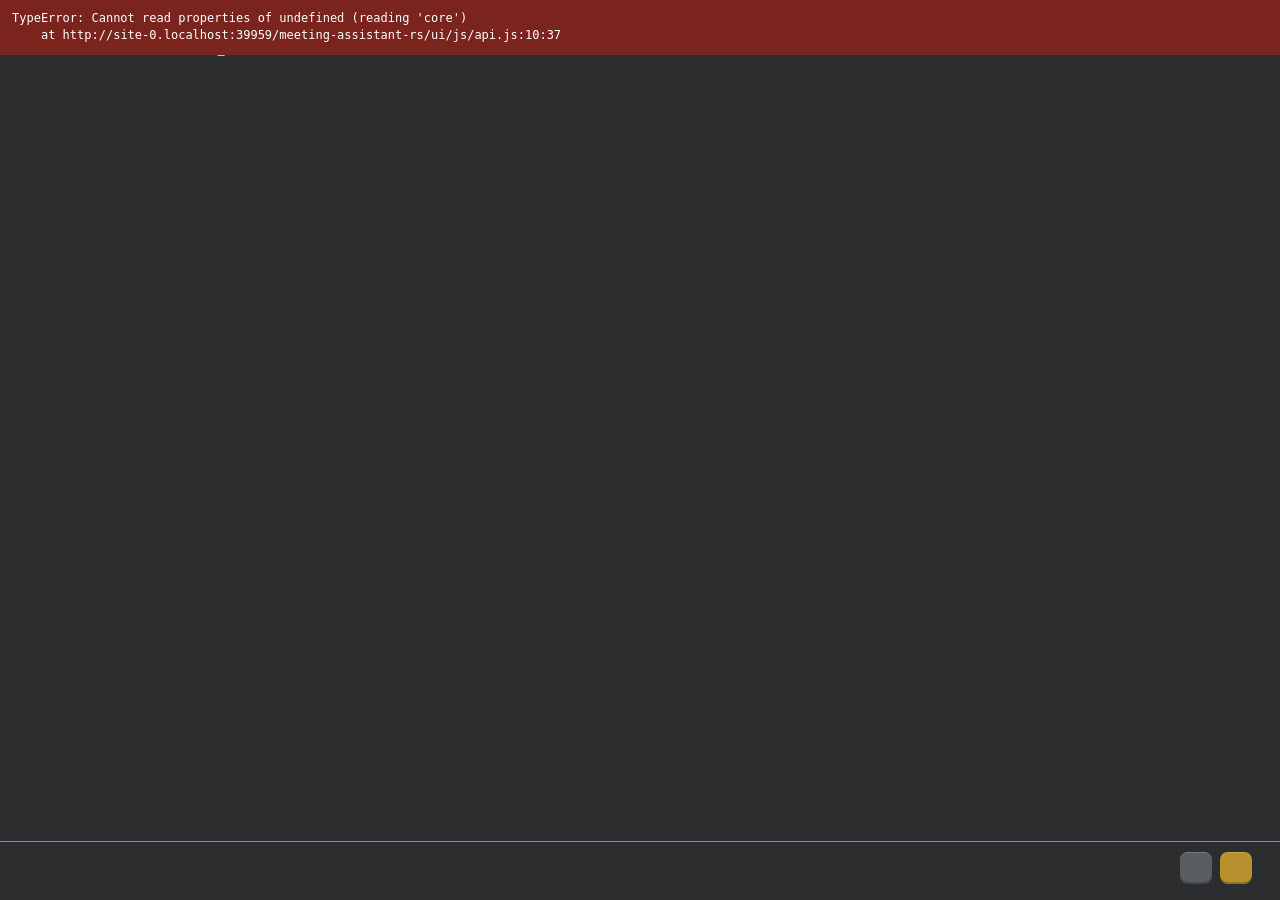
<file: meeting-assistant-rs/ui/setup.html>
<!doctype html>
<html lang="en">
<head>
  <meta charset="utf-8" />
  <meta name="viewport" content="width=device-width, initial-scale=1" />
  <title>Welcome to Meeting Assistant</title>
  <link rel="stylesheet" href="css/app.css" />
  <script src="js/theme-boot.js"></script>
</head>
<body>
  <!--
    First-run wizard. Its own window because the main view is 375x275 and
    Settings is 590x610; see the comment on `open_settings` in commands.rs for
    why reusing or resizing an existing window was tried and rejected.

    Nothing here downloads anything until the user asks. Skipping the model
    step is fully supported: recording never blocks on a download, and the
    pipeline fetches a missing model when transcription starts.
  -->
  <div class="wizard">
    <div class="wizard-progress" id="wizard-progress"></div>

    <div class="wizard-body">
      <!-- 1 ................................................. welcome -->
      <section class="step" data-step="0">
        <h1 data-i18n="setup_welcome_title">Welcome to Meeting Assistant</h1>
        <p data-i18n="setup_welcome_body"></p>
      </section>

      <!-- 2 ........................................... transcription -->
      <section class="step" data-step="1" hidden>
        <h1 data-i18n="setup_transcription_title">Transcription model</h1>
        <p data-i18n="setup_transcription_body"></p>
        <div class="model-list" id="model-list"></div>
        <div class="helper" id="model-status"></div>
      </section>

      <!-- 3 ................................................. summary -->
      <section class="step" data-step="2" hidden>
        <h1 data-i18n="setup_summary_title">Summary engine</h1>
        <p data-i18n="setup_summary_body"></p>

        <div class="field">
          <select id="setup-provider"></select>
        </div>

        <div id="setup-ollama">
          <div class="helper" id="setup-ollama-status"></div>
          <div class="wizard-actions-inline">
            <button class="btn btn--secondary" id="setup-start-ollama" data-i18n="setup_open_ollama"></button>
            <button class="btn btn--secondary" id="setup-get-ollama" data-i18n="setup_get_ollama"></button>
          </div>
          <div class="field">
            <label for="setup-ollama-model" data-i18n="ollama_model_title"></label>
            <select id="setup-ollama-model"></select>
          </div>
        </div>

        <div id="setup-api" hidden>
          <!-- Stated at the point of choosing, not buried in a README. -->
          <div class="helper warning" data-i18n="api_privacy_warning"></div>
          <div class="field">
            <label for="setup-api-provider" data-i18n="api_provider">API provider</label>
            <select id="setup-api-provider"></select>
          </div>
          <!-- Only for "Other": every listed provider has one fixed URL. -->
          <div class="field" id="setup-api-base-field" hidden>
            <label for="setup-api-base-url" data-i18n="api_base_url">API base URL</label>
            <input type="text" id="setup-api-base-url" placeholder="http://localhost:1234/v1" />
          </div>
          <div class="field">
            <label for="setup-api-model" data-i18n="api_model">API model</label>
            <!--
              A text field with suggestions rather than a select: the list loads
              only on request, and a model the provider has not listed yet can
              still be typed.
            -->
            <div class="with-button">
              <input type="text" id="setup-api-model" autocomplete="off" />
              <button class="btn btn--secondary" id="setup-api-load-models" type="button"
                      data-tooltip="tooltip_api_load_models" data-i18n-label="tooltip_api_load_models" aria-label="Load models">
                <svg viewBox="0 0 24 24" aria-hidden="true"><path d="M16.023 9.348h4.992v-.001M2.985 19.644v-4.992m0 0h4.992m-4.993 0 3.181 3.183a8.25 8.25 0 0 0 13.803-3.7M4.031 9.865a8.25 8.25 0 0 1 13.803-3.7l3.181 3.182m0-4.991v4.99"/></svg>
              </button>
            </div>
            <datalist id="setup-api-model-list"></datalist>
            <div class="helper" id="setup-api-model-status"></div>
          </div>
          <div class="field">
            <label for="setup-api-key" data-i18n="api_key">API key</label>
            <input type="password" id="setup-api-key" autocomplete="off" />
            <div class="helper" id="setup-api-key-status"></div>
          </div>
          <div class="helper" id="setup-api-status"></div>
        </div>
      </section>

      <!-- 4 ................................................. storage -->
      <section class="step" data-step="3" hidden>
        <h1 data-i18n="setup_storage_title">Where to save meetings</h1>
        <p data-i18n="setup_storage_body"></p>

        <div class="field">
          <label for="setup-language" data-i18n="application_language"></label>
          <select id="setup-language"></select>
        </div>

        <div class="field">
          <label for="setup-folder" data-i18n="save_meetings_in"></label>
          <div class="with-button">
            <input type="text" id="setup-folder" readonly />
            <button class="btn btn--secondary" id="setup-browse" aria-label="Browse">
              <svg viewBox="0 0 24 24" aria-hidden="true"><path d="M2.25 12.75V12A2.25 2.25 0 0 1 4.5 9.75h15A2.25 2.25 0 0 1 21.75 12v.75m-8.69-6.44-2.12-2.12a1.5 1.5 0 0 0-1.061-.44H4.5A2.25 2.25 0 0 0 2.25 6v12a2.25 2.25 0 0 0 2.25 2.25h15A2.25 2.25 0 0 0 21.75 18V9a2.25 2.25 0 0 0-2.25-2.25h-5.379a1.5 1.5 0 0 1-1.06-.44Z"/></svg>
            </button>
          </div>
        </div>
      </section>

      <!-- 5 .................................................... done -->
      <section class="step" data-step="4" hidden>
        <h1 data-i18n="setup_done_title">Ready</h1>
        <p data-i18n="setup_done_body"></p>
      </section>
    </div>

    <div class="wizard-footer">
      <span class="helper" id="step-counter"></span>
      <div class="wizard-actions">
        <button class="btn btn--quiet" id="wizard-back" data-i18n="setup_back"></button>
        <button class="btn btn--primary" id="wizard-next" data-i18n="setup_next"></button>
      </div>
    </div>
  </div>

  <script type="module" src="js/setup.js"></script>
</body>
</html>
</file>
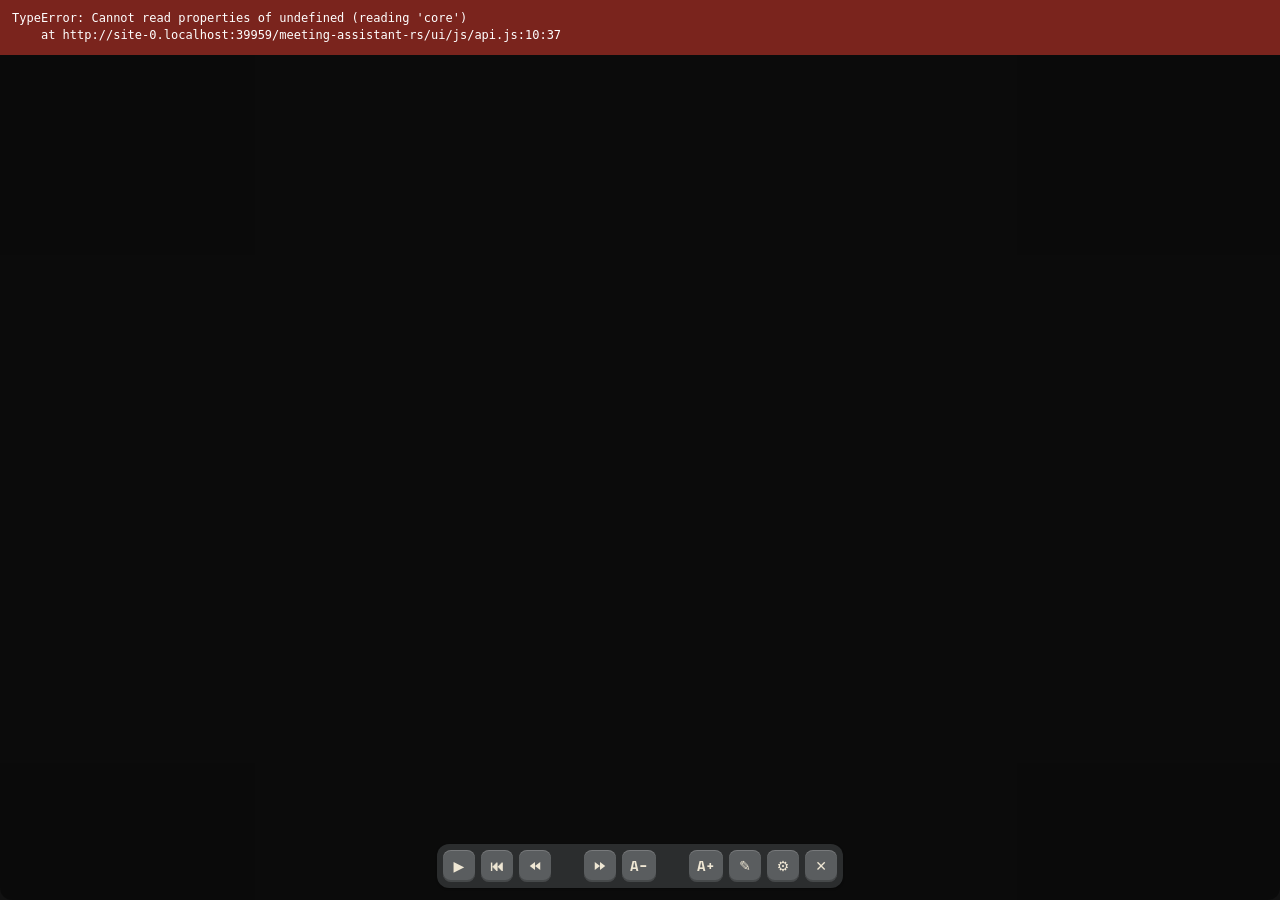
<file: meeting-assistant-rs/ui/teleprompter.html>
<!doctype html>
<html lang="en" class="tp">
<head>
  <meta charset="utf-8" />
  <meta name="viewport" content="width=device-width, initial-scale=1" />
  <title>Teleprompter</title>
  <link rel="stylesheet" href="css/app.css" />
  <script src="js/theme-boot.js"></script>
</head>
<body class="tp-body is-hovered">
  <div id="tp-stage" class="tp-stage">
    <div id="tp-viewport" class="tp-viewport">
      <div id="tp-text" class="tp-text"></div>
    </div>
    <p id="tp-empty" class="tp-empty" data-i18n="teleprompter_empty"></p>

    <div id="tp-controls" class="tp-controls" role="toolbar">
      <button id="tp-play" class="tp-btn" type="button" data-i18n-title="teleprompter_play" data-i18n-label="teleprompter_play">▶</button>
      <button id="tp-restart" class="tp-btn" type="button" data-i18n-title="teleprompter_restart" data-i18n-label="teleprompter_restart">⏮</button>
      <button id="tp-slower" class="tp-btn" type="button" data-i18n-title="teleprompter_slower" data-i18n-label="teleprompter_slower"><svg class="tp-icon" viewBox="0 0 16 16" aria-hidden="true"><path d="M8 3.5v9L2 8zM14 3.5v9L8 8z"/></svg></button>
      <span id="tp-speed-value" class="tp-value"></span>
      <button id="tp-faster" class="tp-btn" type="button" data-i18n-title="teleprompter_faster" data-i18n-label="teleprompter_faster"><svg class="tp-icon" viewBox="0 0 16 16" aria-hidden="true"><path d="M8 3.5v9L14 8zM2 3.5v9L8 8z"/></svg></button>
      <button id="tp-smaller" class="tp-btn" type="button" data-i18n-title="teleprompter_smaller" data-i18n-label="teleprompter_smaller">A−</button>
      <span id="tp-font-value" class="tp-value"></span>
      <button id="tp-bigger" class="tp-btn" type="button" data-i18n-title="teleprompter_bigger" data-i18n-label="teleprompter_bigger">A+</button>
      <button id="tp-edit" class="tp-btn" type="button" data-i18n-title="teleprompter_edit" data-i18n-label="teleprompter_edit">✎</button>
      <button id="tp-settings-toggle" class="tp-btn" type="button" data-i18n-title="teleprompter_settings" data-i18n-label="teleprompter_settings">⚙</button>
      <button id="tp-close" class="tp-btn tp-btn--close" type="button" data-i18n-title="teleprompter_close" data-i18n-label="teleprompter_close">✕</button>
    </div>

    <section id="tp-settings" class="tp-panel" hidden>
      <label class="tp-field">
        <span data-i18n="teleprompter_text_opacity"></span>
        <input id="tp-text-opacity" type="range" min="20" max="100" step="5" />
      </label>
      <label class="tp-field">
        <span data-i18n="teleprompter_overlay_opacity"></span>
        <input id="tp-overlay-opacity" type="range" min="0" max="100" step="5" />
      </label>
      <label class="tp-field tp-field--check">
        <input id="tp-use-in-pipeline" type="checkbox" />
        <span data-i18n="teleprompter_use_in_pipeline"></span>
      </label>
      <p class="tp-hint" data-i18n="teleprompter_use_in_pipeline_hint"></p>
      <p class="tp-hint" data-i18n="teleprompter_keys_hint"></p>
      <div class="tp-editor-actions">
        <button id="tp-settings-done" class="tp-btn tp-btn--text tp-btn--primary" type="button" data-i18n="teleprompter_done"></button>
      </div>
    </section>

    <section id="tp-editor" class="tp-panel" hidden>
      <textarea id="tp-script" class="tp-script" spellcheck="false"></textarea>
      <div class="tp-editor-actions">
        <button id="tp-import" class="tp-btn tp-btn--text" type="button" data-i18n="teleprompter_import"></button>
        <button id="tp-done" class="tp-btn tp-btn--text tp-btn--primary" type="button" data-i18n="teleprompter_done"></button>
      </div>
      <p id="tp-error" class="tp-error" hidden></p>
    </section>
  </div>

  <div class="tp-edge tp-edge--n" data-edge="n"></div>
  <div class="tp-edge tp-edge--s" data-edge="s"></div>
  <div class="tp-edge tp-edge--e" data-edge="e"></div>
  <div class="tp-edge tp-edge--w" data-edge="w"></div>
  <div class="tp-edge tp-edge--ne" data-edge="ne"></div>
  <div class="tp-edge tp-edge--nw" data-edge="nw"></div>
  <div class="tp-edge tp-edge--se" data-edge="se"></div>
  <div class="tp-edge tp-edge--sw" data-edge="sw"></div>
  <script type="module" src="js/teleprompter.js"></script>
</body>
</html>
</file>
<file: meeting-assistant-rs/ui/css/app.css>
/*
 * Meeting Assistant — visual system: Aluminum Reel-to-Reel.
 *
 * Dark machine chrome, cream faceplate panels, amber VU-meter accents, and red
 * reserved for record and failure. The character to hold onto is an old tape
 * machine: the transport controls should read as hardware, not as rectangles.
 *
 * Every colour comes from a token below. Do not add a colour that is not one;
 * if something seems to need one, it almost certainly needs an existing token
 * used differently. `.claude/styling.md` documents the system.
 *
 * # Two rules that keep the palette meaningful
 *
 * 1. RED (`--red`, `--red-dark`) appears on the record button, the error chip,
 *    and the "transcripts leave this machine" warning. Nowhere else. It is the
 *    only colour that means "this is consequential", and spending it on a
 *    settings gear would waste it.
 * 2. AMBER means "active, or in progress" — a working stage, a live microphone,
 *    a section heading. It is the VU meter, not decoration.
 *
 * # Why neutral controls sit on `--steel-dark` rather than `--steel`
 *
 * Cream on `--steel` measures 2.71:1, which fails WCAG for text (4.5) and even
 * for icons (3.0). Cream on `--steel-dark` is 5.39:1. `--steel` earns its place
 * as the hover lift and the hairline borders instead.
 */

/*
 * Space Mono, bundled rather than linked: the app is offline by design and must
 * not reach a font CDN. Only Regular and Bold ship — nothing uses italic, which
 * saves ~216 KB. `ui/fonts/OFL.txt` is the SIL Open Font License and must stay
 * with the files.
 */
@font-face {
  font-family: "Space Mono";
  src: url("../fonts/SpaceMono-Regular.ttf") format("truetype");
  font-weight: 400;
  font-style: normal;
  font-display: block;
}
@font-face {
  font-family: "Space Mono";
  src: url("../fonts/SpaceMono-Bold.ttf") format("truetype");
  font-weight: 700;
  font-style: normal;
  font-display: block;
}

:root {
  /* base — Aluminum Reel-to-Reel */
  --body:        #2B2D2E;
  --steel:       #8A8D8F;
  --steel-dark:  #5A5D5F;
  --faceplate:   #EFE7D4;
  --faceplate-2: #E3D9C0;
  --amber:       #E8C34A;
  --amber-dark:  #B8912E;
  --red:         #C4342B;
  --red-dark:    #7A241D;

  /*
   * Panel metal. The faceplate cream was too warm for the machine chrome, so
   * the panels are a neutral light grey; cream is now reserved for text on dark
   * fills and for the "lit" done chip. Body text on alloy is 9.95:1.
   */
  --alloy:       #D9DBDA;
  --alloy-2:     #C7CAC9;

  /*
   * The ready lamp. A tenth colour, added because "done" is a semantic the
   * nine-colour palette had no way to express: cream on the grey panels
   * separates at only 1.13:1, so a completed stage read as no stage at all.
   * Deep sage rather than a bright green, to sit with the machine chrome.
   * Cream on it is 4.84:1; it separates from the panel at 4.29:1 and from the
   * amber working state at 3.50:1.
   */
  --green:       #4F6B45;
  /*
   * A bright green, for the readiness lamps and the queue's progress bar.
   *
   * Separate from `--green` because that one is a text background elsewhere and
   * cannot be brightened without failing contrast for the text on it. A lamp is
   * an 8px dot with no text on it, so it has no such constraint.
   *
   * Chosen by rendering the candidates as actual lamps rather than by reading
   * ratios, because at 8px the deciding factor is hue, not luminance. Two
   * earlier attempts were both reported as unclear: #4F6B45 and then #2E8B3D
   * measured well against the light card but read as dark olive. Brighter still
   * — #2BE05F — washes out against it. The `--steel-dark` ring is what keeps the
   * lamp perceivable as an object, which frees the fill to be chosen for how
   * unmistakably green it looks.
   */
  --green-lamp:  #22C55E;

  /*
   * Semantic aliases. Component rules below reach for these, not for the raw
   * colours, so a palette change stays a change to this block.
   */
  --app-bg:       var(--body);
  --panel:        var(--alloy);
  --panel-recess: var(--alloy-2);
  --ink:          var(--body);        /* text on cream */
  --ink-invert:   var(--faceplate);   /* text on steel-dark, amber-dark, red */

  /*
   * The chrome: what sits directly on --app-bg rather than on a panel. Named
   * apart from --ink-invert, which is text on the dark fills (steel-dark,
   * amber-dark, red) and stays cream in both themes.
   */
  --chrome-ink:    var(--faceplate);
  --chrome-muted:  var(--faceplate-2);
  --chrome-accent: var(--amber);      /* section headings, text links */
  --chrome-off:    var(--body);       /* a disabled key on the chrome */

  --menu:          #242627;           /* an open dropdown list, one step below --body */
  --menu-ink:      var(--faceplate);
  --menu-active:   var(--steel-dark);

  --modal-bg:      var(--body);
  --modal-ink:     var(--faceplate);

  color-scheme: dark;

  --border: 1px solid var(--steel);

  /*
   * Space Mono throughout, bundled with the app. The system stack stays behind
   * it as the fallback: on the platforms this ships to, reaching it would mean
   * the bundled font failed to load, and the layout should still be usable.
   */
  --font: "Space Mono", -apple-system, "Segoe UI", system-ui, sans-serif;
  --font-mono: "Space Mono", ui-monospace, "SF Mono", Menlo, "Consolas", monospace;

  /* geometry */
  --radius-card:  12px;
  --radius-panel:  9px;
  --radius-chip:   8px;
  --radius-button: 8px;

  /*
   * The tape-machine bevel: a highlight along the top edge and a shadow along
   * the bottom, so a control reads as a physical key catching light from above.
   */
  --bevel: inset 0 1px 0 rgb(255 255 255 / 0.18),
           inset 0 -2px 0 rgb(0 0 0 / 0.22);
  --bevel-pressed: inset 0 2px 4px rgb(0 0 0 / 0.35);
  --lift: 0 1px 2px rgb(0 0 0 / 0.35);
}

/*
 * The light theme: the machine body in brushed aluminium instead of charcoal.
 * Only tokens change here; no component rule knows which theme it is in.
 *
 * The panels go one step lighter than the body so they still read as raised,
 * and the gold for headings is darkened until it reads on aluminium: amber on
 * --alloy is 1.4:1, #7A5C12 is 4.6:1. The buttons, lamps and record key keep
 * their colours; they were chosen as fills and do not depend on the ground.
 */
:root[data-theme="light"] {
  --app-bg:        var(--alloy);
  --panel:         #F4F4F2;
  --panel-recess:  #E4E6E5;

  --chrome-ink:    var(--body);
  --chrome-muted:  var(--steel-dark);
  --chrome-accent: #7A5C12;
  --chrome-off:    var(--alloy-2);

  --menu:          #F4F4F2;
  --menu-ink:      var(--body);
  --menu-active:   var(--alloy-2);

  --modal-bg:      #F4F4F2;
  --modal-ink:     var(--body);

  color-scheme: light;
}

* { box-sizing: border-box; }

html, body {
  margin: 0;
  padding: 0;
  background: var(--app-bg);
  color: var(--chrome-ink);
  font-family: var(--font);
  font-size: 13px;
  /* The app windows are fixed size and the layout has no responsive fallback.
     The library is the exception and scrolls its own document area. */
  overflow: hidden;
  /* Chrome should not feel like a web page: no accidental selection of button
     labels or panel headings while dragging. Anything that is a **document**
     opts back in below — a summary you cannot copy out of is half a viewer. */
  user-select: none;
  -webkit-user-select: none;
}

/*
 * Documents, as opposed to chrome.
 *
 * The rule above is inherited by everything, so a reader could not select a
 * sentence of their own meeting summary, or a line of a licence they are
 * obliged to be able to read. Both are text to be taken away, not furniture.
 */
.library-body,
.library-head h1,
.library-head-meta,
#licenses-text {
  user-select: text;
  -webkit-user-select: text;
  cursor: auto;
}

/* ---------------------------------------------------------------- buttons */

/*
 * Five variants over one base. Hover moves background, text and icon together —
 * that is the defining detail of this theme, and the reason it is worth having
 * a single base rather than five hand-painted buttons. The icon follows for
 * free because it is SVG with `currentColor`.
 */
.btn {
  display: inline-flex;
  align-items: center;
  justify-content: center;
  gap: 6px;
  border: none;
  border-radius: var(--radius-button);
  font-family: var(--font);
  font-size: 12px;
  cursor: pointer;
  transition: background-color 120ms ease, color 120ms ease;
  padding: 0 10px;
  box-shadow: var(--bevel);
}

.btn:active:not(:disabled):not(.btn--unavailable) {
  box-shadow: var(--bevel-pressed);
}

/*
 * Heroicons outline: stroked, not filled. `currentColor` on the stroke keeps
 * hover tinting free, exactly as it did when these were filled paths.
 */
.btn svg {
  width: 16px;
  height: 16px;
  flex: none;
  fill: none;
  stroke: currentColor;
  stroke-width: 1.5;
  stroke-linecap: round;
  stroke-linejoin: round;
}

/*
 * One treatment for every button that can be pressed: amber-dark, lighting to
 * amber on hover. The folder button had this on its own and the rest were steel,
 * which made the toolbar look like some keys worked and others did not.
 *
 * The label must stay `--ink`. Dark text on amber-dark is 4.70:1 and clears the
 * 4.5 that text needs; cream on the same fill is 2.39:1 and would not.
 *
 * The exceptions below are exceptions on purpose: `.btn--unavailable` and a
 * muted microphone both mean "this is not doing what the others are doing", and
 * that is exactly what the colour is now free to say.
 */
.btn--primary   { background: var(--amber-dark); color: var(--ink); }
.btn--secondary { background: var(--amber-dark); color: var(--ink); }
.btn--dark      { background: var(--amber-dark); color: var(--ink); }
/*
 * The microphone is the one control whose colour carries state: steel-dark when
 * idle, amber while it is live. That is the VU-meter reading of amber.
 */
.btn--mic       { background: var(--amber-dark); color: var(--ink); }
/*
 * Muted keeps the amber background and dark icon — only the glyph gains its
 * diagonal slash. Greying it out would read as "disabled" rather than "muted",
 * which is the opposite of the state it represents.
 */
.btn--mic.is-muted { background: var(--steel-dark); color: var(--ink-invert); }
.btn--result    { background: var(--amber-dark); color: var(--ink); }

/*
 * The quiet half of a pair.
 *
 * The one place amber is wrong. Every other button is a thing to do; these sit
 * beside a button that commits — Back next to Next, Keep next to Discard — and
 * two identical buttons make the reader stop and read rather than reach. Steel
 * says "the other one" without saying "disabled".
 *
 * Applies only where there IS a pair. A lone secondary button, like Browse or
 * Download now, has nothing to be quieter than and stays amber with the rest.
 * Cream on steel-dark is 5.39:1.
 */
.btn--quiet     { background: var(--steel-dark); color: var(--ink-invert); }

.btn--primary:hover:not(:disabled)   { background: var(--amber);      color: var(--ink); }
/*
 * Neutral controls DARKEN on hover rather than lighten. Lightening to --steel
 * would put the label at 4.14:1, under the 4.5 WCAG needs for text; going to
 * --body keeps it at 11.24:1. It also suits the metaphor — the key presses into
 * the chassis rather than lighting up.
 */
/*
 * Every button lights up on hover and darkens on press — the bevel already
 * encodes press as a recess, so lightening is the reading that matches the
 * hardware. Cream rather than --steel because the Summary label is 12px text:
 * --body on --steel is 4.14:1 and misses the 4.5 WCAG needs, while cream is
 * 8.38:1 and clears text and icons alike.
 *
 * It also removes the need for a hover outline. Darkening to --body made these
 * buttons vanish against the chrome they sit on, and the outline existed only
 * to give them back an edge.
 */
.btn--secondary:hover:not(:disabled):not(.btn--unavailable) { background: var(--amber); color: var(--ink); }
.btn--dark:hover:not(:disabled):not(.btn--unavailable)      { background: var(--amber); color: var(--ink); }
.btn--mic:hover:not(:disabled):not(.btn--unavailable)       { background: var(--amber); color: var(--ink); }
.btn--result:hover:not(:disabled):not(.btn--unavailable)    { background: var(--amber); color: var(--ink); }
/* Cream rather than amber, so hovering the quiet one never looks like the
 * committing one. */
.btn--quiet:hover:not(:disabled):not(.btn--unavailable)     { background: var(--faceplate-2); color: var(--ink); }

/*
 * Result buttons have a third state. Until their stage reaches `done` they are
 * unavailable: flat steel, muted glyph, no pointer and no bevel — a key that is
 * not there to be pressed. A real `disabled` attribute, rather than a look
 * painted on top of an enabled control, so it cannot be clicked either.
 */
/*
 * Glyph is --body on --steel = 4.14:1. That clears the 3.0 icons need but not
 * the 4.5 for the Summary button's text label. WCAG 1.4.3 exempts inactive
 * controls, and the alternative — a cream fill — would make an unavailable
 * button louder than an available one. The real affordance here is the missing
 * bevel and the default cursor, not the colour.
 */
.btn--unavailable,
.btn--unavailable:hover,
.btn.btn--unavailable:hover {
  background: var(--steel);
  color: var(--body);
  /* `not-allowed` rather than `default`: the pointer itself should say the
     control cannot be used, since the visual difference is only the missing
     bevel. */
  cursor: not-allowed;
  box-shadow: none;
}

/* ------------------------------------------------------------ main window */

/*
 * The faceplate: a cream panel floating on the dark chrome. Its border is the
 * recording indicator — see the `[data-recorder-state]` rules at the end.
 */
.session-card {
  background: var(--panel);
  border: var(--border);
  border-radius: var(--radius-card);
  /*
   * 4px below, not 8. Margins do not collapse in a flex column, so this and the
   * panel's own 4px make an 8px gutter between cards — half what it was. The
   * cards already read as separate: they have a border and sit on a darker
   * chrome, so the space was doing the same job twice.
   */
  margin: 10px 12px 4px;
  padding: 8px 9px;
  color: var(--ink);
  /* Readout left, transport right. */
  display: flex;
  align-items: center;
  gap: 8px;
}

/* Status above, timer below. Takes whatever width the transport leaves. */
.readout {
  flex: 1;
  min-width: 0;
  display: flex;
  flex-direction: column;
  gap: 4px;
}

.status-row {
  display: flex;
  align-items: center;
  gap: 6px;
  min-height: 20px;
  padding: 0 2px;
}

/*
 * Not a `.btn`. This sits inside a sentence rather than in a row of peers, so
 * it carries no fill, border or bevel — a chromed button here would compete
 * with the transport controls beside it.
 */
.status-action {
  display: inline-flex;
  align-items: center;
  padding: 0;
  border: 0;
  background: none;
  /*
   * Ink, not amber. The status row sits on the light `--alloy` card, not on the
   * dark chrome, and amber measures 1.22:1 against it — effectively invisible.
   * `--body` is 9.95:1 and matches the sentence the icon belongs to; the hover
   * tint is 7.20:1. Icons need 3:1, so check any change here against `--alloy`
   * rather than against the window background.
   */
  color: var(--body);
  cursor: pointer;
}

/* Slightly heavier stroke than `.btn svg` (1.5 at 16px), because this is
 * smaller and still has to read at a glance. */
.status-action svg {
  width: 15px;
  height: 15px;
  flex: none;
  fill: none;
  stroke: currentColor;
  stroke-width: 1.8;
  stroke-linecap: round;
  stroke-linejoin: round;
}

.status-action:hover:not(:disabled) { color: var(--red-dark); }
.status-action:disabled { color: var(--steel); cursor: default; }

/*
 * Recording indicator. Hidden unless a meeting is running, and the same red as
 * the record button so the two read as one state.
 */
/*
 * Two readiness lamps: can this app transcribe, and can it summarise.
 *
 * The recording dot is the third lamp in the row while a meeting runs, at the
 * same size, so all three read as one bank of indicators.
 */
.status-lamps {
  display: flex;
  align-items: center;
  gap: 5px;
  flex: none;
}

/*
 * The ring is not decoration. These sit on the light `--alloy` card, where
 * `--amber` measures 1.22:1 and `--amber-dark` 2.12:1 — below the 3:1 a
 * meaningful graphic needs. A `--steel-dark` ring is 4.77:1, so the lamp is
 * always perceivable as an object and the fill is left to carry the state.
 * Same 8px as `.rec-dot`.
 */
.lamp {
  width: 8px;
  height: 8px;
  flex: none;
  border-radius: 50%;
  border: 1px solid var(--steel-dark);
  box-shadow: inset 0 1px 1px rgb(255 255 255 / 0.3);
}

/* Traffic lights. */
.lamp[data-state="on"]      { background: var(--green-lamp); }
.lamp[data-state="pending"] { background: var(--amber); }
.lamp[data-state="off"]     { background: var(--red); }

.rec-dot { display: none; }
[data-recorder-state="recording"] .rec-dot {
  display: block;
  width: 8px;
  height: 8px;
  border-radius: 50%;
  background: var(--red);
  flex: none;
}

/*
 * The dim is gentle and slow — a VU lamp idling, not a strobe. Gated on
 * `prefers-reduced-motion` so a viewer who has asked for stillness gets a
 * solid red dot instead, which carries the state just as well.
 */
@media (prefers-reduced-motion: no-preference) {
  [data-recorder-state="recording"] .rec-dot {
    animation: rec-pulse 1.8s ease-in-out infinite;
  }
}

@keyframes rec-pulse {
  0%, 100% { opacity: 1; }
  50%      { opacity: 0.35; }
}

/*
 * Left-aligned beside the lamps, and two lines at most. The full text of a
 * clipped message is in the tooltip (`setStatus` sets it), so a long error
 * cannot push the window taller than the controls it describes.
 */
.status-line {
  flex: 1;
  min-width: 0;
  font-size: 12px;
  line-height: 1.3;
  color: var(--ink);
  /* Breaks inside a word only when the word alone is wider than the line — a
     long path in an error. `anywhere` also broke words that would have fitted
     on the next line, leaving "Transcribing." above ".." */
  overflow-wrap: break-word;
  display: -webkit-box;
  -webkit-line-clamp: 2;
  -webkit-box-orient: vertical;
  overflow: hidden;
}

/*
 * The digits sit in a recessed well, as they would behind a window in a real
 * faceplate, rather than printed flat on it.
 */
.timer {
  font-family: var(--font-mono);
  font-size: 22px;
  font-weight: bold;
  line-height: 1.1;
  color: var(--ink);
  background: var(--panel-recess);
  border-radius: var(--radius-panel);
  padding: 2px 8px;
  min-width: 0;
  /*
   * Flex-centred rather than `text-align: center`. That only handles the
   * horizontal, and with a 32px face at 1.1 line-height the digits were sitting
   * high in the well; centring the line box fixes both axes at once.
   */
  display: flex;
  align-items: center;
  justify-content: center;
  box-shadow: inset 0 2px 4px rgb(0 0 0 / 0.18);
  /* Monospace is load-bearing: the digits must not jitter as the clock ticks. */
  font-variant-numeric: tabular-nums;
}

/* `flex: none` so the transport can never be squeezed or clipped again; the
   timer beside it is what gives way if anything has to. */
.transport { display: flex; align-items: center; gap: 6px; flex: none; }

/*
 * Mixed fill/stroke icons (the mic pair). The global `.btn svg` rule forces
 * `fill: none`, which would erase a solid body, so these opt out per path.
 */
.icon-mixed .solid { fill: currentColor; stroke: none; }
.icon-mixed .line {
  fill: none;
  stroke: currentColor;
  stroke-width: 2;
  stroke-linecap: round;
  stroke-linejoin: round;
}
/*
 * The gap the slash cuts through the mic. Painted in the button's background so
 * the bar reads as passing in front of the glyph rather than crossing it —
 * which is why the muted state keeps a known background colour.
 */
.icon-mixed .cut {
  fill: none;
  /* Painted in the button's own background, so it tracks the muted fill. */
  stroke: var(--steel-dark);
  stroke-width: 4.5;
  stroke-linecap: round;
}
.btn--mic:hover:not(:disabled) .icon-mixed .cut { stroke: var(--steel); }
.btn--mic:not(.is-muted) .icon-mixed .cut { stroke: var(--amber-dark); }
.btn--mic:not(.is-muted):hover .icon-mixed .cut { stroke: var(--amber); }

/*
 * Cancel: about half of Record's 46px, so the primary action stays dominant.
 * Neutral at rest and red only on hover — destructive on approach, not at rest.
 * Deliberately NOT dimmed: this stylesheet already uses dimming to mean
 * "disabled", and a permanently faded control would read as unavailable.
 */
#cancel-button {
  width: 27px;
  height: 27px;
  /* Tighter than the transport gap: cancel belongs to the button beside it,
     not a third equal control. */
  margin-left: -2px;
  background: var(--steel-dark);
  color: var(--ink-invert);
}
#cancel-button:hover:not(:disabled) { background: var(--red-dark); }
#cancel-button svg { width: 19px; height: 19px; stroke-width: 2; }

/*
 * The circular transport buttons are a border-radius element containing a
 * glyph, rather than one image per state: six PNGs for two buttons is six
 * things to regenerate whenever a colour moves.
 */
.transport button {
  width: 46px;
  height: 46px;
  border-radius: 50%;
  border: none;
  display: inline-flex;
  align-items: center;
  justify-content: center;
  cursor: pointer;
  transition: background-color 120ms ease, color 120ms ease;
  padding: 0;
  box-shadow: var(--bevel), var(--lift);
}

/* Pressed: the bevel inverts and the glyph sinks a pixel, like a real key. */
.transport button:active:not(:disabled) {
  box-shadow: var(--bevel-pressed);
}
.transport button:active:not(:disabled) svg {
  transform: translateY(1px);
}

/*
 * The transport glyphs stay SOLID. They sit on a filled 54px circle, where an
 * outline reads as a thin wireframe rather than a control — this is why the
 * original's PNGs looked more substantial. Heroicons' solid play/stop have
 * rounded corners and proper optical weight.
 */
.transport button svg {
  width: 21px;
  height: 21px;
  fill: currentColor;
  stroke: none;
}

/* Cancel is an outline glyph, unlike the solid play/stop it sits beside. */
.transport button svg.icon-outline {
  fill: none;
  stroke: currentColor;
  stroke-width: 1.5;
  stroke-linecap: round;
  stroke-linejoin: round;
}

/* Record is the only button in the app that is red at rest. */
#start-button { background: var(--red); color: var(--ink-invert); }
#start-button:hover:not(:disabled) { background: var(--red-dark); }
#stop-button  { background: var(--steel); color: var(--ink); }
#stop-button:hover:not(:disabled) { background: var(--steel-dark); color: var(--ink-invert); }

/*
 * Matched by ID because `#start-button` / `#stop-button` set the background,
 * and an ID beats `.transport button:disabled` on specificity — which is why
 * the disabled Stop button previously rendered at full strength and looked
 * clickable. The bevel is dropped too: a dead key is not lit.
 */
#start-button:disabled,
#stop-button:disabled,
#cancel-button:disabled {
  /* Sunk into the chassis and unlit. --steel on --steel-dark measured 1.99:1,
     which was invisible; on --body the glyph reaches 4.14:1. */
  background: var(--chrome-off);
  color: var(--steel);
  cursor: not-allowed;
  box-shadow: none;
}

/* stage chips */
/*
 * The stage chips and their state colours lived here. Removed with the
 * processing queue: the card for each meeting carries its own stage, and one
 * global set of chips could only ever describe one of several jobs.
 */

.audio-panel {
  /*
   * Same --panel as the session card. These are both just panels sitting on the
   * chrome; making one recessed was an arbitrary distinction that only read as
   * inconsistency. --panel-recess is now reserved for things genuinely inset
   * INTO a panel — the timer well, the wizard's model rows.
   */
  background: var(--panel);
  border: var(--border);
  border-radius: var(--radius-panel);
  /* 4px above, pairing with the session card's 4px for an 8px gutter. 6px
     below: the last panel sits directly above the toolbar, and 4px there put it
     tight against the buttons. */
  margin: 4px 12px 6px;
  /* Roomier, and matching the session card's generosity. */
  padding: 9px 10px 11px;
  transition: padding-bottom 120ms ease;
  font-size: 10px;
  line-height: 1.5;
  /*
   * No max-width. It was 330px — a leftover from the original 375px layout —
   * which made this panel narrower than the session card above it even though
   * both have the same 12px margins.
   */
  color: var(--ink);
}

/*
 * Disclosure for the device panel. A bare button — no fill, no bevel — because
 * it reveals information rather than doing something; the transport and toolbar
 * keys are what should look pressable.
 */
.devices-toggle {
  display: flex;
  align-items: center;
  gap: 8px;
  width: 100%;
  padding: 0;
  border: none;
  background: none;
  color: var(--ink);
  font-family: var(--font);
  font-size: 10px;
  cursor: pointer;
}

/* Fills whatever the label leaves, so the row reads as one ruled line. */
.devices-toggle .rule {
  flex: 1;
  border-top: 1px solid var(--steel);
}

.devices-toggle .chevron {
  width: 13px;
  height: 13px;
  flex: none;
  fill: none;
  stroke: currentColor;
  stroke-width: 2;
  stroke-linecap: round;
  stroke-linejoin: round;
  transition: transform 140ms ease;
}
.devices-toggle[aria-expanded="true"] .chevron { transform: rotate(180deg); }

/* Only present when open, so it adds no height while collapsed. */
.devices-detail { margin-top: 6px; }

/*
 * Collapsed, the toggle row is the only content, and the panel's full bottom
 * padding leaves it sitting high with a gap beneath. Driven by a class rather
 * than `:has()` so it cannot silently do nothing on an older WebView2.
 */
.audio-panel.is-collapsed { padding-bottom: 7px; }

/*
 * Result row: mute left, the three result controls centred, gear right.
 * `space-between` with a centred middle group, rather than a three-column grid
 * with the outer columns forced to equal widths — same result, and it survives
 * one of the outer controls changing width.
 */
/*
 * The window is sized to the content by `resizeToContent`, but that needs JS,
 * an IPC round trip, and a correct guess at the height of the title bar. When
 * any of those is wrong the surplus used to appear as blank chrome under the
 * toolbar. Filling the viewport puts the surplus in the spacer instead, which
 * reads as layout rather than as truncation, and it degrades correctly: with no
 * JS at all the window is merely a little roomy.
 */
main {
  display: flex;
  flex-direction: column;
  height: 100vh;
}

/* `min-height: 0` so it collapses fully when the content needs the room —
 * without it the flex floor keeps a gap and the toolbar gets pushed out. */
.spacer {
  flex: 1 1 auto;
  min-height: 0;
}

.result-row {
  display: flex;
  align-items: center;
  justify-content: space-between;
  margin: 0 12px 10px;
}

.result-row .center { display: flex; gap: 6px; }

#mute-button      { width: 32px;  height: 31px; padding: 0; }
#folder-button    { width: 38px;  height: 31px; padding: 0; }
/* Icon-only since the label became an icon, so it matches its neighbour. */
#summary-button   { width: 38px;  height: 31px; padding: 0; }
#settings-button  { width: 34px;  height: 31px; padding: 0; }

/*
 * The folder is the one always-available destination, so it carries the warm
 * amber-dark rather than joining the neutral steel family. Settings stays
 * neutral: it is not a critical action and must not take the red.
 */
/* The folder button used to be special-cased to amber. Every button is now, so
 * the exception is gone rather than repeated. */

/* -------------------------------------------------------- settings window */

/*
 * `overflow-x: hidden` is a guard, not a fix: nothing inside should exceed the
 * width now that the fields are relative, and a horizontal scrollbar here means
 * something has regressed to a fixed width.
 */
.settings-body {
  padding: 0 16px 16px;
  overflow-y: auto;
  overflow-x: hidden;
  height: 100vh;
  background: var(--app-bg);
  color: var(--chrome-ink);
}

.section { margin-top: 14px; }
/* Amber headings read as the labelled sections of a machine's front panel. */
.section h2 {
  font-size: 14px;
  font-weight: bold;
  margin: 0 0 8px;
  color: var(--chrome-accent);
}

.field { margin-bottom: 10px; }
.field label { display: block; font-size: 11px; margin-bottom: 3px; }
/*
 * --faceplate-2 rather than --steel: steel on the dark chrome is 4.14:1, under
 * the 4.5 for text. faceplate-2 is 9.85:1 and still reads as secondary, being
 * warmer and dimmer than the faceplate used for primary text.
 */
.helper { font-size: 10px; margin-top: 3px; color: var(--chrome-muted); }

/*
 * Licence text is the one place in this app where the exact characters matter,
 * so it keeps its own line breaks and gets a scroll box rather than being
 * reflowed to fit.
 */
/*
 * An action that reads as a link. It was a `.btn`, which put a filled amber
 * pill in the middle of a text section — too loud for a footnote, and the
 * label did not fit the box.
 */
.link-button {
  background: none;
  border: none;
  padding: 0;
  margin-top: 6px;
  font: inherit;
  font-size: 12px;
  color: var(--chrome-accent);
  text-decoration: underline;
  cursor: pointer;
}
.link-button:hover { color: var(--chrome-ink); }

#licenses-text {
  margin: 0;
  white-space: pre-wrap;
  word-break: break-word;
  font-size: 11px;
  line-height: 1.5;
  color: var(--chrome-muted);
}

/*
 * Inputs are cream faceplate insets on the dark chrome, with a steel hairline —
 * a real 1px border, which is worth stating because faking a hairline with a
 * nested container is how the same effect is usually achieved when the toolkit
 * cannot render one crisply.
 *
 * Widths are relative, not the fixed 490px from the styling doc. That number
 * assumed a 590px window; hardcoding it means any window-size change silently
 * produces a horizontal scrollbar, which is exactly what happened when the
 * settings view first rendered in the 375px main window.
 *
 * `input[type="password"]` is in this selector deliberately: without it the API
 * key field falls back to the browser default and renders at the wrong height
 * and width, which it did until this was fixed.
 */
select, .dd-trigger, input[type="text"], input[type="password"], textarea {
  width: 100%;
  height: 30px;
  border: var(--border);
  border-radius: var(--radius-button);
  background: var(--panel);
  color: var(--ink);
  font-family: var(--font);
  font-size: 12px;
  padding: 0 8px;
  cursor: pointer;
}

textarea {
  width: 100%;
  height: 105px;
  padding: 6px 8px;
  resize: none;
  cursor: text;
  line-height: 1.4;
}

input[type="text"],
input[type="password"] { cursor: text; }

.with-button { display: flex; gap: 6px; align-items: center; }
.with-button select,
.with-button .dd-trigger,
.with-button .dd-combo,
.with-button input[type="text"],
.with-button input[type="password"] { flex: 1; min-width: 0; }
.with-button .btn { width: 36px; height: 30px; padding: 0; }

/*
 * Dropdowns. Every `<select>` and the model field's suggestions open the app's
 * own list (ui/js/dropdown.js), because the system lists cannot be styled: the
 * suggestion list had no edge on the dark window and ran into what was behind
 * it. The select stays in the page, hidden, as the source of the value.
 */
.dd-native {
  position: absolute;
  width: 1px;
  height: 1px;
  opacity: 0;
  pointer-events: none;
}

.dd-trigger {
  display: flex;
  align-items: center;
  gap: 6px;
  text-align: left;
}
.dd-trigger:disabled { cursor: default; opacity: 0.6; }
.dd-value {
  flex: 1;
  min-width: 0;
  overflow: hidden;
  text-overflow: ellipsis;
  white-space: nowrap;
}
.dd-caret {
  width: 12px;
  height: 12px;
  flex: none;
  fill: none;
  stroke: var(--ink);
  stroke-width: 1.6;
  stroke-linecap: round;
  stroke-linejoin: round;
}
.dd-trigger[aria-expanded="true"] .dd-caret { transform: rotate(180deg); }

/* A text field that also suggests: room on the right for the caret. */
.dd-combo { position: relative; display: block; width: 100%; }
.dd-combo input[type="text"] { padding-right: 26px; }
.dd-combo-toggle {
  position: absolute;
  top: 0;
  right: 0;
  width: 26px;
  height: 100%;
  display: grid;
  place-items: center;
  padding: 0;
  border: 0;
  background: none;
  cursor: pointer;
}
.dd-combo input[aria-expanded="true"] ~ .dd-combo-toggle .dd-caret { transform: rotate(180deg); }

/* The list: a dark well, framed by the one border the system has. */
.dd-list {
  position: fixed;
  z-index: 1000;
  margin: 0;
  padding: 4px;
  list-style: none;
  overflow-y: auto;
  display: flex;
  flex-direction: column;
  gap: 1px;
  background: var(--menu);
  border: var(--border);
  border-radius: var(--radius-panel);
  box-shadow: 0 10px 24px rgb(0 0 0 / 0.45);
  color: var(--menu-ink);
  font-family: var(--font);
  font-size: 12px;
}
.dd-option {
  display: flex;
  align-items: center;
  gap: 8px;
  padding: 6px 8px;
  border-radius: 6px;
  cursor: pointer;
  white-space: nowrap;
}
.dd-option.is-active { background: var(--menu-active); }
.dd-option[aria-disabled="true"] { opacity: 0.5; cursor: default; }
.dd-text { overflow: hidden; text-overflow: ellipsis; }
/* The current choice carries the lamp the rest of the app uses for state. */
.dd-lamp {
  width: 7px;
  height: 7px;
  flex: none;
  border-radius: 50%;
  border: 1px solid transparent;
}
.dd-option[aria-selected="true"] .dd-lamp {
  background: var(--amber);
  border-color: var(--steel-dark);
}

/* A full-width action and an icon beside it. The icon keeps the square shape
   `.with-button` gives its buttons, so the two rows read as the same kind of
   control. */
.row-actions { display: flex; gap: 6px; align-items: center; }
.row-actions .btn:not(:last-child) { flex: 1; }
.row-actions .btn:last-child { width: 36px; height: 30px; padding: 0; flex: none; }

.switch-row { display: flex; align-items: center; gap: 8px; cursor: pointer; }
.switch-row input { cursor: pointer; accent-color: var(--amber); }

/* Sized to its label, not to a number. "Update devices" fits 175px; the
 * Spanish does not, so it wrapped to a second line inside a 28px-tall button
 * and the second line was cut off. */
#refresh-devices { min-width: 175px; height: 28px; white-space: nowrap; }
#save-settings   { width: 190px; height: 34px; font-size: 13px; }

/*
 * The version sits at the left edge while the button stays centred: `absolute`
 * takes it out of the flex flow, so adding it cannot shift the Save button off
 * centre the way a third flex child would.
 */
.save-row {
  display: flex;
  justify-content: center;
  align-items: center;
  margin-top: 16px;
  position: relative;
}
.save-row .version {
  position: absolute;
  left: 0;
  font-size: 12px;
  opacity: 0.55;
}

/* ---------------------------------------------------------------- tooltip */

/*
 * 450ms delay, centred below the trigger with a 6px offset, dismissed on both
 * mouse-leave and mouse-down.
 */
#tooltip {
  position: fixed;
  z-index: 100;
  background: var(--body);
  color: var(--faceplate);
  border: var(--border);
  font-size: 13px;
  padding: 4px 9px;
  border-radius: 4px;
  pointer-events: none;
  opacity: 0;
  transition: opacity 90ms ease;
  /*
   * Wraps rather than running off the edge. `tooltip.js` clamps horizontally,
   * but a `nowrap` tooltip longer than the 260px window is wider than anything
   * the clamp can fit: it pins to the left edge and the remainder overflows
   * right, off-screen. A ceiling narrower than the window means the clamp always
   * has somewhere to put it.
   */
  max-width: 230px;
  /*
   * `jobTooltip` builds one field per line and joins with "\n". The default
   * `normal` collapses those into a single run of text, so the fields ran
   * together mid-line — "Title Started at:" then "20.01 Length: 1:31 Stage:"
   * — which reads as garbled rather than as a list.
   *
   * `pre-line`, not `pre`: newlines are kept, but a line longer than the
   * max-width above still wraps instead of overflowing the window.
   */
  white-space: pre-line;
}
#tooltip.visible { opacity: 1; }

[hidden] { display: none !important; }

/* ------------------------------------------------------------------ modal */

/*
 * Used for the meeting-title prompt. See the note in index.html for why this
 * exists instead of `window.prompt()`.
 */
.modal-backdrop {
  position: fixed;
  inset: 0;
  background: rgb(43 45 46 / 0.55);
  display: flex;
  align-items: center;
  justify-content: center;
  z-index: 50;
}

/*
 * `--body`, the window's own chrome, rather than a cream panel. A light box over
 * a dark app read as a system dialog borrowed from somewhere else; on the chrome
 * it reads as part of the same machine, with the panels behind it dimmed by the
 * backdrop. Cream text on `--body` is 11.24:1.
 */
.modal {
  background: var(--modal-bg);
  border: var(--border);
  border-radius: var(--radius-card);
  padding: 14px 16px;
  /* Never wider than the window it sits in, with a gutter either side. */
  width: min(300px, calc(100vw - 24px));
  box-sizing: border-box;
  color: var(--modal-ink);
  box-shadow: 0 6px 20px rgb(0 0 0 / 0.5);
}

.modal label { display: block; font-size: 11px; margin-bottom: 5px; }

/* Still a light fill. A field being darker than the surface around it is what
 * makes it read as somewhere to type; matching the chrome would hide it. */
.modal input[type="text"] {
  width: 100%;
  height: 30px;
  background: var(--panel);
  color: var(--ink);
}

.modal-actions {
  display: flex;
  justify-content: flex-end;
  gap: 8px;
  margin-top: 12px;
}

.modal-actions .btn { height: 30px; }

.modal p { margin: 0 0 4px; font-size: 12px; line-height: 1.4; }

/* -------------------------------------------------------- queue panel */

/*
 * Shares `.audio-panel` so it reads as a sibling of the device panel rather
 * than a new kind of thing, and inherits its collapse behaviour for free.
 */
.queue-head {
  display: flex;
  align-items: center;
  gap: 4px;
}

.queue-head .devices-toggle {
  flex: 1;
  min-width: 0;
}

.queue-count {
  font-size: 11px;
  color: var(--steel-dark);
  flex: none;
}

/*
 * Three cards, then scroll. The window grows to fit what is here, and without a
 * ceiling a backlog of ten meetings would push the toolbar off the screen —
 * which is the failure this layout has already had twice.
 */
.queue-list {
  max-height: 150px;
  overflow-y: auto;
  display: flex;
  flex-direction: column;
  gap: 6px;
}

.queue-card {
  display: flex;
  align-items: center;
  gap: 4px;
  background: var(--panel-recess);
  border-radius: var(--radius-chip);
  padding: 6px 8px;
  color: var(--ink);
}

.queue-card-body {
  flex: 1;
  min-width: 0;
}

.queue-card-line {
  display: flex;
  /* `center`, not `baseline`: the bar has no text baseline to align to, and
   * with `baseline` it sat on the bottom of the row. */
  align-items: center;
  gap: 6px;
  font-size: 11px;
}

/* The title is the variable-length part, so it is the part that truncates. */
.queue-card-title {
  flex: 1;
  min-width: 0;
  overflow: hidden;
  text-overflow: ellipsis;
  white-space: nowrap;
}

.queue-card-time { flex: none; color: var(--steel-dark); }
/* A step smaller than the title line: the title says which meeting, this line
 * is detail about it. It also leaves the Spanish stage room to breathe. */
.queue-card-progress { margin-top: 3px; gap: 5px; font-size: 10px; }
.queue-card-stage {
  flex: 1;
  min-width: 0;
  overflow: hidden;
  text-overflow: ellipsis;
  white-space: nowrap;
  color: var(--steel-dark);
  font-variant-numeric: tabular-nums;
}

/*
 * A ring beside the stage label rather than a bar: it reads as one meeting's
 * progress at a glance and needs no width of its own, which the narrow window
 * does not have. Same colours the bar had.
 */
.queue-ring {
  flex: none;
  width: 16px;
  height: 16px;
  /* The arc starts at twelve o'clock and runs clockwise. */
  transform: rotate(-90deg);
}
.queue-ring circle {
  fill: none;
  stroke-width: 2.5;
}
/* `--steel`, not `--alloy-2`: `--panel-recess` IS `--alloy-2`, so an empty
 * track that colour vanished into the card, and a job at 0% showed no ring. */
.queue-ring-track { stroke: var(--steel); }
.queue-ring-fill {
  stroke: var(--green-lamp);
  stroke-linecap: round;
  stroke-dasharray: 100;
  stroke-dashoffset: 100;
  transition: stroke-dashoffset 200ms linear;
}
@media (prefers-reduced-motion: reduce) {
  .queue-ring-fill { transition: none; }
}

/* A failure is not progress. Colouring the ring rather than only the text means
 * the state is legible at a glance in a list of several. */
.queue-card[data-state="failed"] .queue-ring-fill {
  stroke: var(--red);
  stroke-dashoffset: 0 !important;
  visibility: visible !important;
}
.queue-card[data-state="failed"] .queue-card-stage { color: var(--red-dark); }

.queue-card-actions {
  flex: none;
  align-self: stretch;
  display: flex;
  flex-direction: column;
  align-items: center;
  gap: 4px;
}
.queue-card-actions .trash-button { margin-top: auto; }

.queue-card .trash-button,
.queue-card .retry-button {
  display: inline-flex;
  align-items: center;
  flex: none;
  padding: 0;
  border: 0;
  background: none;
  color: var(--ink);
  cursor: pointer;
}

.queue-card svg {
  width: 14px;
  height: 14px;
  flex: none;
  fill: none;
  stroke: currentColor;
  stroke-width: 1.6;
  stroke-linecap: round;
  stroke-linejoin: round;
}

.queue-card .trash-button:hover { color: var(--red-dark); }
.queue-card .retry-button:hover { color: var(--green); }

/* ------------------------------------------------------------- wizard */

.wizard {
  display: flex;
  flex-direction: column;
  height: 100vh;
  background: var(--app-bg);
  color: var(--chrome-ink);
}

.wizard-progress {
  display: flex;
  gap: 6px;
  justify-content: center;
  padding: 14px 0 6px;
}
.wizard-progress .dot {
  width: 7px;
  height: 7px;
  border-radius: 50%;
  background: var(--steel-dark);
}
/* Amber for steps reached: progress is "in flight", which is what amber means. */
.wizard-progress .dot.filled { background: var(--chrome-accent); }

.wizard-body { flex: 1; overflow-y: auto; padding: 6px 28px 12px; }
.wizard-body h1 { font-size: 18px; margin: 6px 0 8px; color: var(--chrome-accent); }
.wizard-body p { font-size: 12px; line-height: 1.5; margin: 0 0 14px; }

.wizard-footer {
  display: flex;
  align-items: center;
  justify-content: space-between;
  padding: 10px 28px 16px;
  border-top: var(--border);
}
.wizard-actions { display: flex; gap: 8px; }
.wizard-actions .btn { height: 32px; padding: 0 16px; }
.wizard-actions-inline { display: flex; gap: 8px; margin: 10px 0 14px; }
.wizard-actions-inline .btn { height: 28px; padding: 0 12px; }

.model-list { display: flex; flex-direction: column; gap: 6px; margin-bottom: 8px; }
.model-row {
  display: flex;
  align-items: center;
  justify-content: space-between;
  gap: 12px;
  background: var(--panel-recess);
  border-radius: var(--radius-panel);
  padding: 7px 10px;
  font-size: 12px;
  color: var(--ink);
}
/* A label with a value on the far right of the same line. */
.field-head {
  display: flex;
  align-items: baseline;
  justify-content: space-between;
  gap: 8px;
}

.model-row .btn { height: 26px; padding: 0 12px; font-size: 11px; }

/*
 * The downloaded-models rows in Settings, matched to the form controls they sit
 * among rather than to the wizard's rows.
 *
 * Scoped to `#downloaded-list`: `.model-row` is shared with the setup wizard,
 * where the recessed fill and taller padding are right — those rows sit in a
 * list of their own, not in a column of dropdowns. Here the row has to line up
 * with the selects above and below it, so it takes their height, fill, border
 * and radius verbatim from `select, input[type="text"], ...`.
 */
#downloaded-list .model-row {
  height: 30px;
  padding: 0 8px;
  background: var(--panel);
  border: var(--border);
  border-radius: var(--radius-button);
}

/*
 * A bare icon, not a button. Inside a form control a second bevelled surface
 * reads as a control within a control; the trash glyph alone is the affordance.
 * `--ink` is the same near-black the row's own text uses, so the icon belongs
 * to the row rather than floating on it.
 */
#downloaded-list .trash-button {
  display: inline-flex;
  align-items: center;
  padding: 0;
  border: 0;
  background: none;
  color: var(--ink);
  cursor: pointer;
}

/* `.btn svg` no longer applies, so the stroke setup is repeated here. */
#downloaded-list .trash-button svg {
  width: 15px;
  height: 15px;
  flex: none;
  fill: none;
  stroke: currentColor;
  stroke-width: 1.6;
  stroke-linecap: round;
  stroke-linejoin: round;
}

/* Destructive, so the hover says so rather than reading as any other action. */
#downloaded-list .trash-button:hover:not(:disabled) { color: var(--red-dark); }

/* Without this a disabled control looks identical to an enabled one — the
 * exact complaint the stop button drew. */
#downloaded-list .trash-button:disabled { opacity: 0.35; cursor: default; }

.badge {
  background: var(--amber);
  color: var(--ink);
  border-radius: 4px;
  padding: 4px 8px;
  font-size: 10px;
  line-height: 1;
  /* Keeps the pill optically centred against the row's larger text. */
  vertical-align: middle;
}

/*
 * The one place the app stops being offline; it should not look incidental.
 * This is the third and last place red is allowed, and it is the reason red is
 * rationed everywhere else.
 */
.helper.warning {
  background: var(--panel);
  color: var(--red-dark);
  border: 1px solid var(--red);
  border-radius: 6px;
  padding: 7px 9px;
  margin-bottom: 10px;
  line-height: 1.4;
  font-size: 11px;
}

/* -------------------------------------------------------- recorder state */

/*
 * One attribute on <body>, set in main.js's `recording_state` handler and
 * nowhere else, drives the accent. No JavaScript touches a colour.
 *
 * No pulse animation: a permanently animating element in a window that may sit
 * open for an hour is a distraction, and `prefers-reduced-motion` would have to
 * disable it anyway. The red border carries the state on its own.
 */
[data-recorder-state="recording"] .session-card { border-color: var(--red); }
[data-recorder-state="idle"]      .session-card { border-color: var(--steel); }

/* ------------------------------------------------------- fatal errors */

/*
 * The banner `errors.js` raises when a module fails to load or a promise
 * rejects unhandled. Styled here rather than inline because the CSP forbids
 * `style` attributes, and an unstyled banner on a dark page is no banner.
 */
.fatal-error {
  position: fixed;
  inset: 0 0 auto 0;
  z-index: 99999;
  max-height: 60vh;
  overflow: auto;
  margin: 0;
  padding: 10px 12px;
  background: #7A241D;
  color: #fff;
  font: 12px/1.45 ui-monospace, monospace;
  white-space: pre-wrap;
}

/* ------------------------------------------------ capture damage notice */

/*
 * Shown when a recording finished with audio missing.
 *
 * In the layout rather than over it. The first version was a modal, raised
 * between stopping capture and finalising the meeting — it covered the "name
 * this meeting" dialog, and closing the window at that point meant the meeting
 * was never queued. A warning that loses the recording is worse than none.
 */
.notice {
  display: flex;
  align-items: flex-start;
  gap: 8px;
  margin: 4px 12px 6px;
  padding: 8px 10px;
  border: 1px solid var(--amber);
  border-radius: var(--radius-panel);
  background: var(--panel);
  color: var(--ink);
  font-size: 10px;
  line-height: 1.45;
}

.notice-text { flex: 1; min-width: 0; }
.notice-text strong { display: block; margin-bottom: 3px; }

/* The whole message, wrapped. It is the only account the user gets of what
   went wrong, so it is not clipped to one line. */
.notice-text span { display: block; white-space: pre-wrap; }

.notice .status-action { flex: none; margin-top: -1px; }

/* The one action a notice can offer, as a link inside its text rather than a
   button competing with the transport above. */
.notice-link {
  margin-top: 4px;
  padding: 0;
  border: 0;
  background: none;
  color: var(--ink);
  font: inherit;
  font-weight: bold;
  text-decoration: underline;
  text-decoration-color: var(--amber-dark);
  text-underline-offset: 2px;
  cursor: pointer;
}
.notice-link:hover { color: var(--red-dark); }
/* ------------------------------------------------------ markdown library */

/*
 * Two panes. The list is a fixed column and the document takes the rest, so
 * resizing the window reflows the prose and leaves the list alone.
 */
.library {
  display: grid;
  grid-template-columns: 260px 1fr;
  height: 100vh;
  overflow: hidden;
}

.library-list {
  overflow-y: auto;
  /* No divider. It was a straight rule running into the document panel's
     rounded corners, and the two could not meet — the gap between them read as
     a rendering fault. Dark against cream is boundary enough. */
  background: var(--app-bg);
  padding: 6px;
}

.library-open {
  width: 100%;
  height: 30px;
  margin-bottom: 6px;
}

/* An opened file, as opposed to a meeting. Its second line is the folder it
   came from, so where a document lives is never a guess. */
.library-row--file .library-row-when {
  font-style: italic;
}

/* A row is a button so it is focusable and keyboard-operable for free. */
.library-row {
  display: block;
  width: 100%;
  text-align: left;
  border: 1px solid transparent;
  border-radius: var(--radius-panel);
  background: transparent;
  color: var(--chrome-ink);
  font-family: var(--font);
  padding: 7px 8px;
  cursor: pointer;
  transition: background-color 120ms ease;
}

/* Ink and surface move together, always.
   Hover lit the row up without touching the text, leaving cream on `#C7CAC9`:
   the row you were pointing at was the one you could not read. `.is-selected`
   below has always paired them; this is the same pairing, and the third time
   this exact mistake has been made in this file. */
.library-row:hover {
  background: var(--panel-recess);
  color: var(--ink);
}

.library-row.is-selected {
  background: var(--panel);
  border-color: var(--amber);
  color: var(--ink);
}

.library-row-head {
  display: flex;
  align-items: baseline;
  gap: 6px;
  justify-content: space-between;
}

.library-row-title {
  font-size: 11px;
  font-weight: 600;
  white-space: nowrap;
  overflow: hidden;
  text-overflow: ellipsis;
}

.library-row-when {
  font-size: 10px;
  opacity: 0.75;
  flex: none;
}

/* Two lines, then clipped. A preview that grows makes the rows uneven and the
   list harder to scan than the dates it was meant to improve on. */
.library-row-preview {
  margin-top: 3px;
  font-size: 10px;
  line-height: 1.4;
  opacity: 0.7;
  display: -webkit-box;
  -webkit-line-clamp: 2;
  -webkit-box-orient: vertical;
  overflow: hidden;
}

.library-doc {
  display: flex;
  flex-direction: column;
  min-width: 0;
  /* Dark, so the document below reads as a page laid on the app's chrome
     rather than as more chrome. The header, the margin around the document and
     the empty-state message all inherit this. */
  background: var(--app-bg);
  color: var(--chrome-ink);
  /* All four corners. `overflow: hidden` is what makes the radius real —
     without it the header's own background paints square corners straight
     over it. */
  border-radius: var(--radius-card);
  overflow: hidden;
}

.library-head {
  display: flex;
  align-items: center;
  gap: 10px;
  padding: 14px 20px 10px;
  border-bottom: var(--border);
}

.library-head-text { flex: 1; min-width: 0; }
.library-head h1 { margin: 0; font-size: 15px; }
.library-head-meta { margin: 2px 0 0; font-size: 10px; opacity: 0.7; }
.library-head .btn { width: 36px; height: 30px; padding: 0; flex: none; }

/* The rendered document. Everything inside is built by `markdown.js`. */
/*
 * The document, and everything in it, is content from a file — under Phase 2,
 * a file from anywhere. It is inset and tinted away from the window chrome so
 * the boundary between "the app is telling you this" and "your file says this"
 * is visible rather than inferred.
 */
.library-body {
  flex: 1;
  overflow-y: auto;
  margin: 10px 12px 12px;
  padding: 14px 16px 22px;
  border: var(--border);
  border-radius: var(--radius-card);
  /* Light, and the only light surface in the app: a summary is a document, and
     several paragraphs of prose are easier on a light ground than a dark one.
     `#2B2D2E` on `#D9DBDA` is about 11:1.

     Both halves of this pair have to move together. An earlier version set the
     surface without the ink and rendered `#2B2D2E` on `#2B2D2E` — every summary
     an empty box, not dim but identical. Hence both lines, and hence the two
     rules below that were tuned for the dark ground this replaced. */
  background: var(--panel);
  color: var(--ink);
  font-size: 12px;
  line-height: 1.6;
}

.library-body h1,
.library-body h2,
.library-body h3,
.library-body h4,
.library-body h5,
.library-body h6 {
  margin: 18px 0 6px;
  line-height: 1.3;
}
/* Deliberately smaller than `.library-head h1`, which is the window's own
   title at 15px. They were the same size, so a document's `# heading` rendered
   in the app's chrome typography, in the same panel, with nothing to say which
   words were the app's and which came from the file. A reader should never have
   to guess that. */
.library-body h1 { font-size: 13.5px; }
.library-body h2 { font-size: 13px; }
.library-body h3,
.library-body h4,
.library-body h5,
.library-body h6 { font-size: 12px; }
.library-body > :first-child { margin-top: 0; }

.library-body p { margin: 0 0 10px; }
.library-body ul,
.library-body ol { margin: 0 0 10px; padding-left: 20px; }
.library-body li { margin: 2px 0; }
.library-body blockquote {
  margin: 0 0 10px;
  padding-left: 10px;
  /* Was `--faceplate-2`, which was a cream rule on a dark ground. On the light
     ground it is `#E3D9C0` on `#D9DBDA` — there, but not visibly. */
  border-left: 2px solid var(--steel);
  opacity: 0.85;
}
.library-body pre {
  margin: 0 0 10px;
  padding: 8px 10px;
  border-radius: var(--radius-panel);
  background: var(--panel-recess);
  font: 11px/1.5 ui-monospace, monospace;
  overflow-x: auto;
  white-space: pre-wrap;
}
.library-body hr {
  border: 0;
  border-top: var(--border);
  margin: 16px 0;
}

/* Wide tables scroll inside the document rather than widening the window. */
.library-body table {
  border-collapse: collapse;
  margin: 0 0 10px;
  display: block;
  overflow-x: auto;
  max-width: 100%;
}
.library-body td {
  border: var(--border);
  padding: 4px 8px;
  vertical-align: top;
}

.library-body code {
  padding: 1px 4px;
  border-radius: 3px;
  background: var(--panel-recess);
  font: 11px/1.4 ui-monospace, monospace;
}
/* The block form already has padding of its own. */
.library-body pre code { padding: 0; background: none; font: inherit; }

/* Amber is a light on a dark ground; on `#D9DBDA` it is about 1.25:1, which is
   not a colour text can be. The link keeps the accent as its underline and takes
   the body's ink for the words themselves. */
.library-body a {
  color: var(--ink);
  text-decoration: underline;
  text-decoration-color: var(--amber-dark);
  text-underline-offset: 2px;
}

/* A link whose destination Rust refused, or a relative one. The words are part
   of the document and stay; there is simply nowhere to go. */
.library-body a.inert {
  color: inherit;
  text-decoration: underline dotted;
  cursor: default;
}

/* Quiet on purpose: information, not a warning. It sits in the chrome above
   the page, in the chrome's own muted ink, so it reads as the app speaking
   and never as part of the file. */
.library-readonly {
  display: flex;
  align-items: center;
  gap: 6px;
  margin: 8px 14px -2px;
  font-size: 10px;
  opacity: 0.6;
}
.library-readonly svg {
  width: 12px;
  height: 12px;
  flex: none;
  fill: none;
  stroke: currentColor;
  stroke-width: 1.5;
  stroke-linecap: round;
  stroke-linejoin: round;
}

/* ------------------------------------------------------------- the editor */

/* The Read/Edit toggle shows the mode it switches *to*. */
#toggle-edit .when-editing { display: none; }
#toggle-edit[aria-pressed="true"] .when-reading { display: none; }
#toggle-edit[aria-pressed="true"] .when-editing { display: block; }

/*
 * Laid out exactly where `.library-body` sits, with the same light page, so
 * switching mode changes what is on the page and not where the page is.
 */
.library-editor {
  flex: 1;
  min-height: 0;
  display: flex;
  flex-direction: column;
  margin: 10px 12px 12px;
  border: var(--border);
  border-radius: var(--radius-card);
  background: var(--panel);
  color: var(--ink);
  overflow: hidden;
}

.editor-toolbar {
  display: flex;
  align-items: center;
  gap: 2px;
  padding: 5px 8px;
  border-bottom: var(--border);
  background: var(--panel-recess);
}

/* Flat until pointed at: a row of eleven bevelled keys would outweigh the text
   they format. */
.editor-tool {
  display: inline-flex;
  align-items: center;
  justify-content: center;
  width: 26px;
  height: 24px;
  padding: 0;
  border: 0;
  border-radius: 6px;
  background: transparent;
  color: var(--ink);
  font: 13px/1 var(--font);
  cursor: pointer;
}
.editor-tool svg {
  width: 16px;
  height: 16px;
  fill: none;
  stroke: currentColor;
  stroke-width: 1.5;
  stroke-linecap: round;
  stroke-linejoin: round;
}
.editor-tool:hover:not(:disabled) { background: var(--amber); }
.editor-tool:disabled { opacity: 0.35; cursor: default; }

.editor-sep {
  width: 1px;
  height: 16px;
  margin: 0 4px;
  background: var(--steel);
}

/* Pushed to the far end, where a glance finds it without reading the tools. */
.editor-status {
  margin-left: auto;
  font-size: 10px;
  opacity: 0.75;
  white-space: nowrap;
}
.editor-status.is-error { color: var(--red-dark); opacity: 1; }

.editor-conflict {
  display: flex;
  align-items: center;
  gap: 8px;
  padding: 6px 10px;
  font-size: 11px;
  background: var(--faceplate-2);
  border-bottom: var(--border);
}
.editor-conflict span { flex: 1; }
.editor-conflict .btn { height: 24px; font-size: 11px; }

.editor-text {
  flex: 1;
  min-height: 0;
  width: 100%;
  padding: 14px 16px 22px;
  border: 0;
  resize: none;
  outline: none;
  background: transparent;
  color: var(--ink);
  font: 12px/1.6 var(--font-mono);
  tab-size: 2;
}

.library-empty {
  margin: auto;
  padding: 0 24px;
  max-width: 320px;
  text-align: center;
  font-size: 11px;
  opacity: 0.6;
}

/* Teleprompter */

/*
 * The teleprompter window is frameless and transparent, so its page must not
 * paint the app background. Its own colours are the two fixed values below:
 * white text and black shadow. Everything else reads a token.
 */
html.tp {
  --tp-ink: #fff;
  --tp-shade: #000;
  --tp-font-size: 44px;
  --tp-text-opacity: 1;
  --tp-overlay-opacity: 0.4;
}
html.tp, html.tp body {
  background: transparent;
  overflow: hidden;
}

.tp-stage {
  position: fixed;
  inset: 0;
  overflow: hidden;
  border-radius: var(--radius-card);
  background: rgb(0 0 0 / var(--tp-overlay-opacity));
}

.tp-viewport {
  position: absolute;
  inset: 0;
  overflow: hidden;
}

.tp-text {
  padding: 0.5em 32px 100vh;
  color: var(--tp-ink);
  opacity: var(--tp-text-opacity);
  font-family: -apple-system, "Segoe UI", system-ui, sans-serif;
  font-size: var(--tp-font-size);
  font-weight: 600;
  line-height: 1.35;
  text-shadow:
    0.05em 0 var(--tp-shade), -0.05em 0 var(--tp-shade),
    0 0.05em var(--tp-shade), 0 -0.05em var(--tp-shade),
    0.05em 0.05em var(--tp-shade), -0.05em -0.05em var(--tp-shade),
    0.05em -0.05em var(--tp-shade), -0.05em 0.05em var(--tp-shade),
    0 0 0.2em var(--tp-shade);
  will-change: transform;
}
.tp-heading {
  margin: 0 0 0.4em;
  font-size: 1.1em;
  font-weight: 700;
}
.tp-para {
  margin: 0 0 0.8em;
}

.tp-empty {
  display: none;
  position: absolute;
  inset: 0;
  align-items: center;
  justify-content: center;
  margin: 0;
  padding: 24px;
  text-align: center;
  font-size: 15px;
  color: var(--tp-ink);
  text-shadow: 0 0 0.2em var(--tp-shade);
}
body.is-empty .tp-empty { display: flex; }

/* Controls and resize edges are invisible until the pointer hovers the window. */
.tp-controls,
.tp-edge {
  opacity: 0;
  pointer-events: none;
  transition: opacity 150ms ease;
}
.tp-body.is-hovered .tp-controls,
.tp-body.is-hovered .tp-edge {
  opacity: 1;
  pointer-events: auto;
}

.tp-controls {
  position: fixed;
  /* Centred without translateX: a left:50% box would wrap at half the width. */
  left: 0;
  right: 0;
  bottom: 12px;
  width: max-content;
  max-width: calc(100vw - 24px);
  margin: 0 auto;
  z-index: 2;
  display: flex;
  flex-wrap: wrap;
  justify-content: center;
  align-items: center;
  gap: 6px;
  padding: 6px;
  border-radius: var(--radius-card);
  background: var(--body);
  box-shadow: var(--lift);
}

.tp-btn {
  display: inline-flex;
  align-items: center;
  justify-content: center;
  min-width: 32px;
  height: 32px;
  margin: 0;
  padding: 0 8px;
  border: 0;
  border-radius: var(--radius-button);
  background: var(--steel-dark);
  color: var(--ink-invert);
  box-shadow: var(--bevel);
  font: 700 14px/1 var(--font);
  cursor: pointer;
  user-select: none;
  -webkit-user-select: none;
}
.tp-icon { width: 14px; height: 14px; fill: currentColor; pointer-events: none; }
.tp-btn:hover { background: var(--steel); }
.tp-btn:active { box-shadow: var(--bevel-pressed); }
.tp-btn:focus-visible { outline: 2px solid var(--amber); outline-offset: 1px; }
.tp-btn--text {
  background: transparent;
  box-shadow: none;
  color: var(--ink);
  font-size: 12px;
}
.tp-btn--text:hover { background: var(--panel-recess); }
.tp-btn--primary {
  background: var(--amber);
  color: var(--body);
}
.tp-btn--primary:hover { background: var(--amber-dark); color: var(--faceplate); }

.tp-value {
  min-width: 3ch;
  text-align: center;
  font-size: 12px;
  font-variant-numeric: tabular-nums;
  color: var(--ink-invert);
  user-select: none;
  -webkit-user-select: none;
}

/* Settings and editor panels cover the text while open. */
.tp-panel {
  position: fixed;
  inset: 12px;
  z-index: 3;
  display: flex;
  flex-direction: column;
  gap: 12px;
  padding: 16px;
  overflow: auto;
  border-radius: var(--radius-card);
  background: var(--panel);
  color: var(--ink);
  box-shadow: var(--lift);
}
.tp-panel[hidden],
.tp-error[hidden] { display: none; }

.tp-field {
  display: flex;
  flex-direction: column;
  gap: 6px;
  font-size: 12px;
}
.tp-field--check {
  flex-direction: row;
  align-items: center;
}
.tp-hint {
  margin: 0;
  font-size: 11px;
  opacity: 0.7;
}

.tp-script {
  flex: 1;
  min-height: 0;
  width: 100%;
  padding: 10px 12px;
  border: var(--border);
  border-radius: var(--radius-panel);
  resize: none;
  outline: none;
  background: var(--panel-recess);
  color: var(--ink);
  font: 12px/1.6 var(--font-mono);
  tab-size: 2;
  user-select: text;
  -webkit-user-select: text;
}

.tp-editor-actions {
  display: flex;
  align-items: center;
  justify-content: space-between;
  gap: 8px;
}
#tp-settings .tp-editor-actions { justify-content: flex-end; }

.tp-error {
  margin: 0;
  font-size: 11px;
  color: var(--red-dark);
}

/* Resize handles. Corners are larger so diagonal drags are easy to grab. */
.tp-edge { position: fixed; z-index: 4; }
.tp-edge--n,
.tp-edge--s {
  left: 12px;
  right: 12px;
  height: 6px;
  cursor: ns-resize;
}
.tp-edge--n { top: 0; }
.tp-edge--s { bottom: 0; }
.tp-edge--e,
.tp-edge--w {
  top: 12px;
  bottom: 12px;
  width: 6px;
  cursor: ew-resize;
}
.tp-edge--e { right: 0; }
.tp-edge--w { left: 0; }
.tp-edge--ne,
.tp-edge--nw,
.tp-edge--se,
.tp-edge--sw {
  width: 12px;
  height: 12px;
}
.tp-edge--ne { top: 0; right: 0; cursor: nesw-resize; }
.tp-edge--sw { bottom: 0; left: 0; cursor: nesw-resize; }
.tp-edge--nw { top: 0; left: 0; cursor: nwse-resize; }
.tp-edge--se { bottom: 0; right: 0; cursor: nwse-resize; }

@media (prefers-reduced-motion: reduce) {
  .tp-controls,
  .tp-edge { transition: none; }
}
</file>
